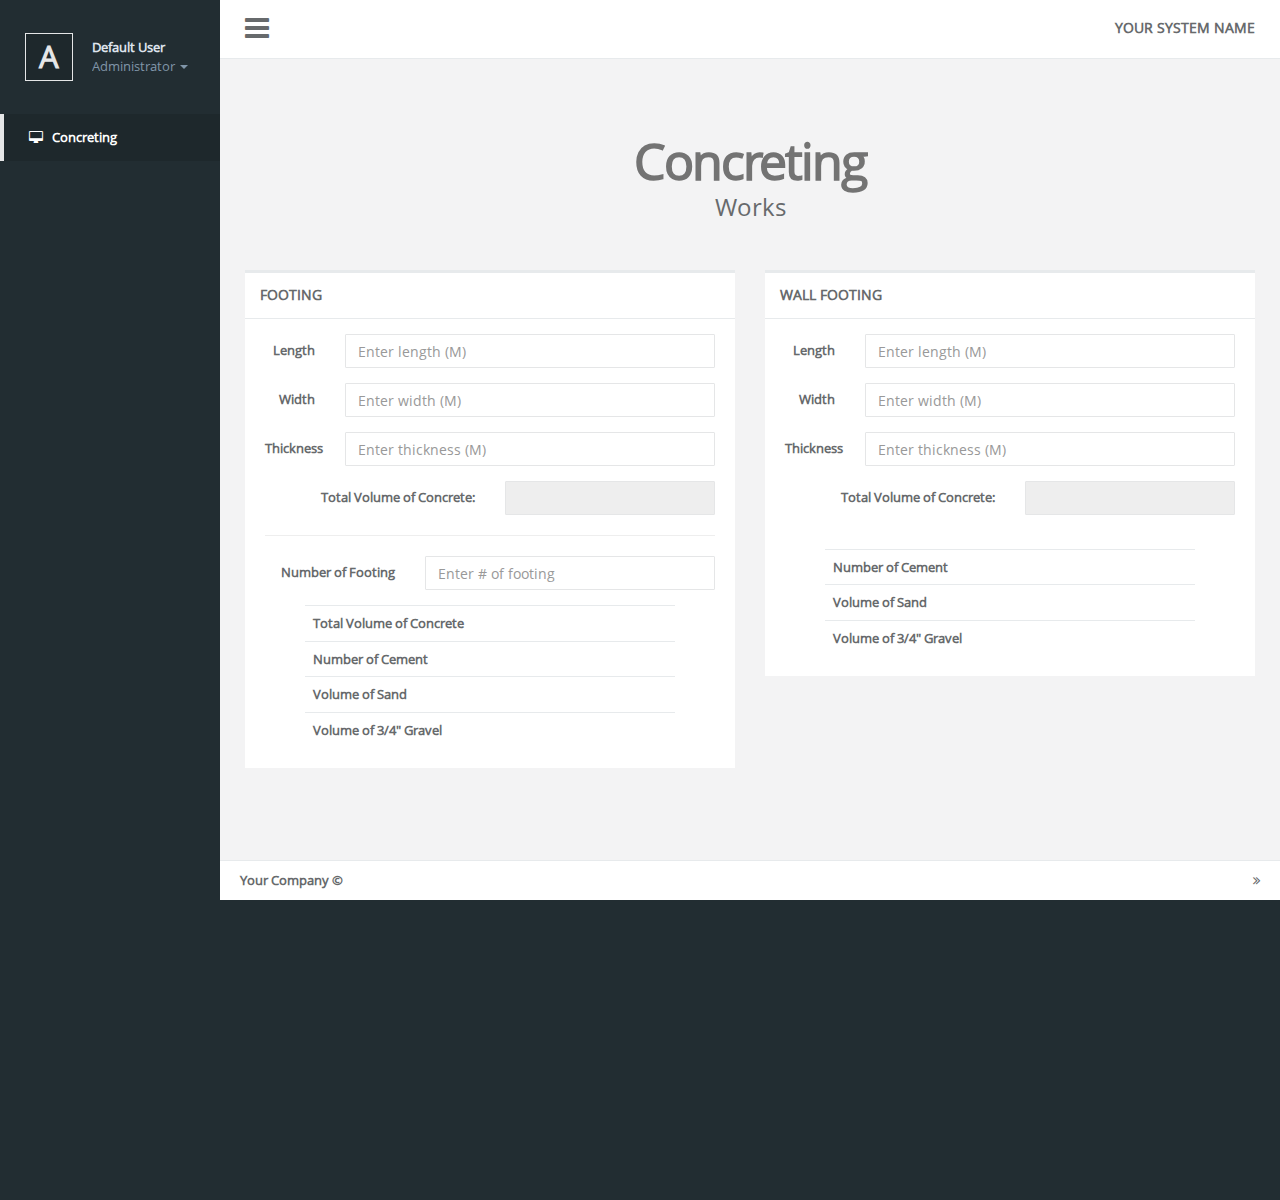
<file: index.html>
<!DOCTYPE html>
<html ng-app="angularseed">

<head>

    <meta charset="utf-8">
    <meta name="viewport" content="width=device-width, initial-scale=1.0">
    <meta http-equiv="X-UA-Compatible" content="IE=edge">

    <!-- Page title set in pageTitle directive -->
    <title page-title></title>

    <!-- Font awesome -->
    <link href="assets/font-awesome/css/font-awesome.css" rel="stylesheet">
	<link href="assets/font-awesome/css/font-awesome-animation.min.css" rel="stylesheet">

    <!-- Bootstrap and Fonts -->
    <link href="assets/css/bootstrap.min.css" rel="stylesheet">
	
	<!-- Datatables CSS -->
	<link href="assets/css/plugins/dataTables/datatables.min.css" rel="stylesheet">
	
	<!-- Toaster CSS -->
	<link href="assets/css/plugins/toastr/toastr.min.css" rel="stylesheet">
	
	<!-- Odometer CSS -->
	<link href="assets/css/plugins/odometer/odometer-theme-custom.css" rel="stylesheet">

    <!-- Main Inspinia CSS files -->
    <link href="assets/css/animate.css" rel="stylesheet">
    <link id="loadBefore" href="assets/css/style.css" rel="stylesheet">

</head>

<!-- Main controller -->
<body ng-controller="mainCtrl" class="{{$state.current.data.specialClass}}" landing-scrollspy id="page-top">

<!-- Main view  -->
<div ui-view></div>

<!-- Toaster Container Directive -->
<toaster-container toaster-options="{'position-class': 'toast-top-right'}"></toaster-container>

<!-- jQuery and Bootstrap -->
<script src="assets/js/jquery/jquery-2.1.1.min.js"></script>
<script src="assets/js/plugins/jquery-ui/jquery-ui.js"></script>
<script src="assets/js/bootstrap/bootstrap.min.js"></script>

<!-- MetsiMenu -->
<script src="assets/js/plugins/metisMenu/jquery.metisMenu.js"></script>

<!-- SlimScroll -->
<script src="assets/js/plugins/slimscroll/jquery.slimscroll.min.js"></script>

<!-- Peace JS -->
<script src="assets/js/plugins/pace/pace.min.js"></script>

<!-- Datatables JS -->
<script src="assets/js/plugins/dataTables/datatables.min.js"></script>

<!-- Custom and plugin javascript -->
<script src="assets/js/inspinia.js"></script>

<!-- Main Angular scripts-->
<script src="assets/js/angular/angular.min.js"></script>
<script src="assets/js/angular/angular-cookies.min.js"></script>
<script src="assets/js/angular/angular-animate.min.js"></script>
<script src="assets/js/plugins/oclazyload/dist/ocLazyLoad.min.js"></script>
<script src="assets/js/ui-router/angular-ui-router.min.js"></script>
<script src="assets/js/bootstrap/ui-bootstrap-tpls-1.1.2.min.js"></script>

<!-- Angular Datatables -->
<script src="assets/js/plugins/dataTables/angular-datatables.min.js"></script>
<script src="assets/js/plugins/dataTables/angular-datatables.buttons.min.js"></script>

<!-- Toaster JS -->
<script src="assets/js/plugins/toastr/toaster.min.js"></script>

<!-- Angular Odometer JS -->
<script src="assets/js/plugins/odometer/angular-odometer.js"></script>
<script src="assets/js/plugins/odometer/odometer.js"></script>

<!-- Bootbox JS -->
<script src="assets/js/plugins/bootbox/bootbox.min.js"></script>

<!-- Anglar App Script -->
<script src="app/app.js"></script>
<script src="app/config.js"></script>
<script src="app/directives/directives.js"></script>
<script src="app/services/services.js"></script>
<script src="app/controllers/mainCtrl.js"></script>
<script src="app/controllers/homeCtrl.js"></script>

</body>
</html>
</file>
<file: assets/css/plugins/odometer/odometer-theme-custom.css>
.odometer.odometer-auto-theme, .odometer.odometer-theme-default {
  display: -moz-inline-box;
  -moz-box-orient: vertical;
  display: inline-block;
  vertical-align: middle;
  *vertical-align: auto;
  position: relative;
}
.odometer.odometer-auto-theme, .odometer.odometer-theme-default {
  *display: inline;
}
.odometer.odometer-auto-theme .odometer-digit, .odometer.odometer-theme-default .odometer-digit {
  display: -moz-inline-box;
  -moz-box-orient: vertical;
  display: inline-block;
  vertical-align: middle;
  *vertical-align: auto;
  position: relative;
}
.odometer.odometer-auto-theme .odometer-digit, .odometer.odometer-theme-default .odometer-digit {
  *display: inline;
}
.odometer.odometer-auto-theme .odometer-digit .odometer-digit-spacer, .odometer.odometer-theme-default .odometer-digit .odometer-digit-spacer {
  display: -moz-inline-box;
  -moz-box-orient: vertical;
  display: inline-block;
  vertical-align: middle;
  *vertical-align: auto;
  visibility: hidden;
}
.odometer.odometer-auto-theme .odometer-digit .odometer-digit-spacer, .odometer.odometer-theme-default .odometer-digit .odometer-digit-spacer {
  *display: inline;
}
.odometer.odometer-auto-theme .odometer-digit .odometer-digit-inner, .odometer.odometer-theme-default .odometer-digit .odometer-digit-inner {
  text-align: left;
  display: block;
  position: absolute;
  top: 0;
  left: 0;
  right: 0;
  bottom: 0;
  overflow: hidden;
}
.odometer.odometer-auto-theme .odometer-digit .odometer-ribbon, .odometer.odometer-theme-default .odometer-digit .odometer-ribbon {
  display: block;
}
.odometer.odometer-auto-theme .odometer-digit .odometer-ribbon-inner, .odometer.odometer-theme-default .odometer-digit .odometer-ribbon-inner {
  display: block;
  -webkit-backface-visibility: hidden;
}
.odometer.odometer-auto-theme .odometer-digit .odometer-value, .odometer.odometer-theme-default .odometer-digit .odometer-value {
  display: block;
  -webkit-transform: translateZ(0);
}
.odometer.odometer-auto-theme .odometer-digit .odometer-value.odometer-last-value, .odometer.odometer-theme-default .odometer-digit .odometer-value.odometer-last-value {
  position: absolute;
}
.odometer.odometer-auto-theme.odometer-animating-up .odometer-ribbon-inner, .odometer.odometer-theme-default.odometer-animating-up .odometer-ribbon-inner {
  -webkit-transition: -webkit-transform 2s;
  -moz-transition: -moz-transform 2s;
  -ms-transition: -ms-transform 2s;
  -o-transition: -o-transform 2s;
  transition: transform 2s;
}
.odometer.odometer-auto-theme.odometer-animating-up.odometer-animating .odometer-ribbon-inner, .odometer.odometer-theme-default.odometer-animating-up.odometer-animating .odometer-ribbon-inner {
  -webkit-transform: translateY(-100%);
  -moz-transform: translateY(-100%);
  -ms-transform: translateY(-100%);
  -o-transform: translateY(-100%);
  transform: translateY(-100%);
}
.odometer.odometer-auto-theme.odometer-animating-down .odometer-ribbon-inner, .odometer.odometer-theme-default.odometer-animating-down .odometer-ribbon-inner {
  -webkit-transform: translateY(-100%);
  -moz-transform: translateY(-100%);
  -ms-transform: translateY(-100%);
  -o-transform: translateY(-100%);
  transform: translateY(-100%);
}
.odometer.odometer-auto-theme.odometer-animating-down.odometer-animating .odometer-ribbon-inner, .odometer.odometer-theme-default.odometer-animating-down.odometer-animating .odometer-ribbon-inner {
  -webkit-transition: -webkit-transform 2s;
  -moz-transition: -moz-transform 2s;
  -ms-transition: -ms-transform 2s;
  -o-transition: -o-transform 2s;
  transition: transform 2s;
  -webkit-transform: translateY(0);
  -moz-transform: translateY(0);
  -ms-transform: translateY(0);
  -o-transform: translateY(0);
  transform: translateY(0);
}

.odometer.odometer-auto-theme, .odometer.odometer-theme-default {
  line-height: 1.1em;
}
.odometer.odometer-auto-theme .odometer-value, .odometer.odometer-theme-default .odometer-value {
  text-align: center;
}
</file>
<file: assets/css/style.css>
/* open-sans-regular - latin */
@font-face {
  font-family: 'Open Sans';
  font-style: normal;
  font-weight: 400;
  src: url('../fonts/open-sans-v13-latin-regular.eot'); /* IE9 Compat Modes */
  src: local('Open Sans'), local('OpenSans'),
       url('../fonts/open-sans-v13-latin-regular.eot?#iefix') format('embedded-opentype'), /* IE6-IE8 */
       url('../fonts/open-sans-v13-latin-regular.woff2') format('woff2'), /* Super Modern Browsers */
       url('../fonts/open-sans-v13-latin-regular.woff') format('woff'), /* Modern Browsers */
       url('../fonts/open-sans-v13-latin-regular.ttf') format('truetype'), /* Safari, Android, iOS */
       url('../fonts/open-sans-v13-latin-regular.svg#OpenSans') format('svg'); /* Legacy iOS */
}
/* roboto-regular - latin */
@font-face {
  font-family: 'Roboto';
  font-style: normal;
  font-weight: 400;
  src: url('../fonts/roboto-v15-latin-regular.eot'); /* IE9 Compat Modes */
  src: local('Roboto'), local('Roboto-Regular'),
       url('../fonts/roboto-v15-latin-regular.eot?#iefix') format('embedded-opentype'), /* IE6-IE8 */
       url('../fonts/roboto-v15-latin-regular.woff2') format('woff2'), /* Super Modern Browsers */
       url('../fonts/roboto-v15-latin-regular.woff') format('woff'), /* Modern Browsers */
       url('../fonts/roboto-v15-latin-regular.ttf') format('truetype'), /* Safari, Android, iOS */
       url('../fonts/roboto-v15-latin-regular.svg#Roboto') format('svg'); /* Legacy iOS */
}
h1,
h2,
h3,
h4,
h5,
h6 {
  font-weight: 100;
}
h1 {
  font-size: 30px;
}
h2 {
  font-size: 24px;
}
h3 {
  font-size: 16px;
}
h4 {
  font-size: 14px;
}
h5 {
  font-size: 12px;
}
h6 {
  font-size: 10px;
}
h3,
h4,
h5 {
  margin-top: 5px;
  font-weight: 600;
}
.nav > li > a {
  color: #a7b1c2;
  font-weight: 600;
  padding: 14px 20px 14px 25px;
}
.nav.navbar-right > li > a {
  color: #999c9e;
}
.nav > li.active > a {
  color: #ffffff;
}
.navbar-default .nav > li > a:hover,
.navbar-default .nav > li > a:focus {
  background-color: #1e282c;
  color: white;
}
.nav .open > a,
.nav .open > a:hover,
.nav .open > a:focus {
  background: #fff;
}
.nav.navbar-top-links > li > a:hover,
.nav.navbar-top-links > li > a:focus {
  background-color: transparent;
}
.nav > li > a i {
  margin-right: 6px;
}
.navbar {
  border: 0;
}
.navbar-default {
  background-color: transparent;
  border-color: #2f4050;
}
.navbar-top-links li {
  display: inline-block;
}
.navbar-top-links li:last-child {
  margin-right: 40px;
}
.body-small .navbar-top-links li:last-child {
  margin-right: 0;
}
.navbar-top-links li a {
  padding: 20px 10px;
  min-height: 50px;
}
.dropdown-menu {
  border: medium none;
  border-radius: 3px;
  box-shadow: 0 0 3px rgba(86, 96, 117, 0.7);
  display: none;
  float: left;
  font-size: 12px;
  left: 0;
  list-style: none outside none;
  padding: 0;
  position: absolute;
  text-shadow: none;
  top: 100%;
  z-index: 1000;
}
.dropdown-menu > li > a {
  border-radius: 3px;
  color: inherit;
  line-height: 25px;
  margin: 4px;
  text-align: left;
  font-weight: normal;
}
.dropdown-menu > li > a.font-bold {
  font-weight: 600;
}
.navbar-top-links .dropdown-menu li {
  display: block;
}
.navbar-top-links .dropdown-menu li:last-child {
  margin-right: 0;
}
.navbar-top-links .dropdown-menu li a {
  padding: 3px 20px;
  min-height: 0;
}
.navbar-top-links .dropdown-menu li a div {
  white-space: normal;
}
.navbar-top-links .dropdown-messages,
.navbar-top-links .dropdown-tasks,
.navbar-top-links .dropdown-alerts {
  width: 310px;
  min-width: 0;
}
.navbar-top-links .dropdown-messages {
  margin-left: 5px;
}
.navbar-top-links .dropdown-tasks {
  margin-left: -59px;
}
.navbar-top-links .dropdown-alerts {
  margin-left: -123px;
}
.navbar-top-links .dropdown-user {
  right: 0;
  left: auto;
}
.dropdown-messages,
.dropdown-alerts {
  padding: 10px 10px 10px 10px;
}
.dropdown-messages li a,
.dropdown-alerts li a {
  font-size: 12px;
}
.dropdown-messages li em,
.dropdown-alerts li em {
  font-size: 10px;
}
.nav.navbar-top-links .dropdown-alerts a {
  font-size: 12px;
}
.nav-header {
  padding: 33px 25px;
  background: #222d32;
}
.pace-done .nav-header {
  transition: all 0.4s;
}
.nav > li.active {
  border-left: 4px solid #e5e6e7;
  background: #1e282c;
}
.nav.nav-second-level > li.active {
  border: none;
}
.nav.nav-second-level.collapse[style] {
  height: auto !important;
}
.nav-header a {
  color: #DFE4ED;
}
.nav-header .text-muted {
  color: #8095a8;
}
.minimalize-styl-2 {
  padding: 4px 12px;
  margin: 9px 5px 5px 12px;
  font-size: 14px;
  float: left;
}
.navbar-form-custom {
  float: left;
  height: 50px;
  padding: 0;
  width: 200px;
  display: inline-table;
}
.navbar-form-custom .form-group {
  margin-bottom: 0;
}
.nav.navbar-top-links a {
  font-size: 14px;
}
.navbar-form-custom .form-control {
  background: none repeat scroll 0 0 rgba(0, 0, 0, 0);
  border: medium none;
  font-size: 14px;
  height: 60px;
  margin: 0;
  z-index: 2000;
}
.count-info .label {
  line-height: 12px;
  padding: 2px 5px;
  position: absolute;
  right: 6px;
  top: 12px;
}
.arrow {
  float: right;
}
.fa.arrow:before {
  content: "\f104";
}
.active > a > .fa.arrow:before {
  content: "\f107";
}
.nav-second-level li,
.nav-third-level li {
  border-bottom: none !important;
}
.nav-second-level li a {
  padding: 7px 10px 7px 10px;
  padding-left: 52px;
}
.nav-third-level li a {
  padding-left: 62px;
}
.nav-second-level li:last-child {
  margin-bottom: 10px;
}
body:not(.fixed-sidebar):not(.canvas-menu).mini-navbar .nav li:hover > .nav-second-level,
.mini-navbar .nav li:focus > .nav-second-level {
  display: block;
  border-radius: 0 2px 2px 0;
  min-width: 140px;
  height: auto;
}
body.mini-navbar .navbar-default .nav > li > .nav-second-level li a {
  font-size: 12px;
  border-radius: 3px;
}
.fixed-nav .slimScrollDiv #side-menu {
  padding-bottom: 60px;
}
.mini-navbar .nav-second-level li a {
  padding: 10px 10px 10px 15px;
}
.mini-navbar .nav-second-level {
  position: absolute;
  left: 70px;
  top: 0;
  background-color: #222d32;
  padding: 10px 10px 10px 10px;
  font-size: 12px;
}
.canvas-menu.mini-navbar .nav-second-level {
  background: #1e282c;
}
.mini-navbar li.active .nav-second-level {
  left: 65px;
}
.navbar-default .special_link a {
  background: #337ab7;
  color: white;
}
.navbar-default .special_link a:hover {
  background: #17987e !important;
  color: white;
}
.navbar-default .special_link a span.label {
  background: #fff;
  color: #337ab7;
}
.navbar-default .landing_link a {
  background: #1cc09f;
  color: white;
}
.navbar-default .landing_link a:hover {
  background: #337ab7 !important;
  color: white;
}
.navbar-default .landing_link a span.label {
  background: #fff;
  color: #1cc09f;
}
.logo-element {
  text-align: center;
  font-size: 18px;
  font-weight: 600;
  color: white;
  display: none;
  padding: 18px 0;
}
.pace-done .navbar-static-side,
.pace-done .nav-header,
.pace-done li.active,
.pace-done #page-wrapper,
.pace-done .footer {
  -webkit-transition: all 0.4s;
  -moz-transition: all 0.4s;
  -o-transition: all 0.4s;
  transition: all 0.4s;
}
.navbar-fixed-top {
  background: #fff;
  transition-duration: 0.4s;
  border-bottom: 1px solid #e7eaec !important;
  z-index: 2030;
}
.navbar-fixed-top,
.navbar-static-top {
  background: #f3f3f4;
}
.fixed-nav #wrapper {
  margin-top: 0;
}
body.fixed-nav #wrapper .navbar-static-side,
body.fixed-nav #wrapper #page-wrapper {
  margin-top: 60px;
}
body.top-navigation.fixed-nav #wrapper #page-wrapper {
  margin-top: 0;
}
body.fixed-nav.fixed-nav-basic .navbar-fixed-top {
  left: 220px;
}
body.fixed-nav.fixed-nav-basic.mini-navbar .navbar-fixed-top {
  left: 70px;
}
body.fixed-nav.fixed-nav-basic.fixed-sidebar.mini-navbar .navbar-fixed-top {
  left: 0;
}
body.fixed-nav.fixed-nav-basic #wrapper .navbar-static-side {
  margin-top: 0;
}
body.fixed-nav.fixed-nav-basic.body-small .navbar-fixed-top {
  left: 0;
}
body.fixed-nav.fixed-nav-basic.fixed-sidebar.mini-navbar.body-small .navbar-fixed-top {
  left: 220px;
}
.fixed-nav .minimalize-styl-2 {
  margin: 14px 5px 5px 15px;
}
.body-small .navbar-fixed-top {
  margin-left: 0;
}
body.mini-navbar .navbar-static-side {
  width: 70px;
}
body.mini-navbar .profile-element,
body.mini-navbar .nav-label,
body.mini-navbar .navbar-default .nav li a span {
  display: none;
}
body.canvas-menu .profile-element {
  display: block;
}
body:not(.fixed-sidebar):not(.canvas-menu).mini-navbar .nav-second-level {
  display: none;
}
body.mini-navbar .navbar-default .nav > li > a {
  font-size: 16px;
}
body.mini-navbar .logo-element {
  display: block;
}
body.canvas-menu .logo-element {
  display: none;
}
body.mini-navbar .nav-header {
  padding: 0;
  background-color: #222d32;
}
body.canvas-menu .nav-header {
  padding: 33px 25px;
}
body.mini-navbar #page-wrapper {
  margin: 0 0 0 70px;
}
body.fixed-sidebar.mini-navbar .footer,
body.canvas-menu.mini-navbar .footer {
  margin: 0 0 0 0 !important;
}
body.canvas-menu.mini-navbar #page-wrapper,
body.canvas-menu.mini-navbar .footer {
  margin: 0 0 0 0;
}
body.fixed-sidebar .navbar-static-side,
body.canvas-menu .navbar-static-side {
  position: fixed;
  width: 220px;
  z-index: 2001;
  height: 100%;
}
body.fixed-sidebar.mini-navbar .navbar-static-side {
  width: 0;
}
body.fixed-sidebar.mini-navbar #page-wrapper {
  margin: 0 0 0 0;
}
body.body-small.fixed-sidebar.mini-navbar #page-wrapper {
  margin: 0 0 0 220px;
}
body.body-small.fixed-sidebar.mini-navbar .navbar-static-side {
  width: 220px;
}
.fixed-sidebar.mini-navbar .nav li:focus > .nav-second-level,
.canvas-menu.mini-navbar .nav li:focus > .nav-second-level {
  display: block;
  height: auto;
}
body.fixed-sidebar.mini-navbar .navbar-default .nav > li > .nav-second-level li a {
  font-size: 12px;
  border-radius: 3px;
}
body.canvas-menu.mini-navbar .navbar-default .nav > li > .nav-second-level li a {
  font-size: 13px;
  border-radius: 3px;
}
.fixed-sidebar.mini-navbar .nav-second-level li a,
.canvas-menu.mini-navbar .nav-second-level li a {
  padding: 10px 10px 10px 15px;
}
.fixed-sidebar.mini-navbar .nav-second-level,
.canvas-menu.mini-navbar .nav-second-level {
  position: relative;
  padding: 0;
  font-size: 13px;
}
.fixed-sidebar.mini-navbar li.active .nav-second-level,
.canvas-menu.mini-navbar li.active .nav-second-level {
  left: 0;
}
body.fixed-sidebar.mini-navbar .navbar-default .nav > li > a,
body.canvas-menu.mini-navbar .navbar-default .nav > li > a {
  font-size: 13px;
}
body.fixed-sidebar.mini-navbar .nav-label,
body.fixed-sidebar.mini-navbar .navbar-default .nav li a span,
body.canvas-menu.mini-navbar .nav-label,
body.canvas-menu.mini-navbar .navbar-default .nav li a span {
  display: inline;
}
body.canvas-menu.mini-navbar .navbar-default .nav li .profile-element a span {
  display: block;
}
.canvas-menu.mini-navbar .nav-second-level li a,
.fixed-sidebar.mini-navbar .nav-second-level li a {
  padding: 7px 10px 7px 52px;
}
.fixed-sidebar.mini-navbar .nav-second-level,
.canvas-menu.mini-navbar .nav-second-level {
  left: 0;
}
body.canvas-menu nav.navbar-static-side {
  z-index: 2001;
  background: #2f4050;
  height: 100%;
  position: fixed;
  display: none;
}
body.canvas-menu.mini-navbar nav.navbar-static-side {
  display: block;
  width: 220px;
}
.top-navigation #page-wrapper {
  margin-left: 0;
}
.top-navigation .navbar-nav .dropdown-menu > .active > a {
  background: white;
  color: #337ab7;
  font-weight: bold;
}
.white-bg .navbar-fixed-top,
.white-bg .navbar-static-top {
  background: #fff;
}
.top-navigation .navbar {
  margin-bottom: 0;
}
.top-navigation .nav > li > a {
  padding: 15px 20px;
  color: #676a6c;
}
.top-navigation .nav > li a:hover,
.top-navigation .nav > li a:focus {
  background: #fff;
  color: #337ab7;
}
.top-navigation .nav > li.active {
  background: #fff;
  border: none;
}
.top-navigation .nav > li.active > a {
  color: #337ab7;
}
.top-navigation .navbar-right {
  margin-right: 10px;
}
.top-navigation .navbar-nav .dropdown-menu {
  box-shadow: none;
  border: 1px solid #e7eaec;
}
.top-navigation .dropdown-menu > li > a {
  margin: 0;
  padding: 7px 20px;
}
.navbar .dropdown-menu {
  margin-top: 0;
}
.top-navigation .navbar-brand {
  background: #337ab7;
  color: #fff;
  padding: 15px 25px;
}
.top-navigation .navbar-top-links li:last-child {
  margin-right: 0;
}
.top-navigation.mini-navbar #page-wrapper,
.top-navigation.body-small.fixed-sidebar.mini-navbar #page-wrapper,
.mini-navbar .top-navigation #page-wrapper,
.body-small.fixed-sidebar.mini-navbar .top-navigation #page-wrapper,
.canvas-menu #page-wrapper {
  margin: 0;
}
.top-navigation.fixed-nav #wrapper,
.fixed-nav #wrapper.top-navigation {
  margin-top: 50px;
}
.top-navigation .footer.fixed {
  margin-left: 0 !important;
}
.top-navigation .wrapper.wrapper-content {
  padding: 40px;
}
.top-navigation.body-small .wrapper.wrapper-content,
.body-small .top-navigation .wrapper.wrapper-content {
  padding: 40px 0 40px 0;
}
.navbar-toggle {
  background-color: #337ab7;
  color: #fff;
  padding: 6px 12px;
  font-size: 14px;
}
.top-navigation .navbar-nav .open .dropdown-menu > li > a,
.top-navigation .navbar-nav .open .dropdown-menu .dropdown-header {
  padding: 10px 15px 10px 20px;
}
@media (max-width: 768px) {
  .top-navigation .navbar-header {
    display: block;
    float: none;
  }
}
.menu-visible-lg,
.menu-visible-md {
  display: none !important;
}
@media (min-width: 1200px) {
  .menu-visible-lg {
    display: block !important;
  }
}
@media (min-width: 992px) {
  .menu-visible-md {
    display: block !important;
  }
}
@media (max-width: 767px) {
  .menu-visible-md {
    display: block !important;
  }
  .menu-visible-lg {
    display: block !important;
  }
}
.btn {
  border-radius: 2px;
}
.float-e-margins .btn {
  /*margin-bottom: 5px;*/
}
.btn-w-m {
  min-width: 120px;
}
.btn-primary.btn-outline {
  color: #337ab7;
}
.btn-success.btn-outline {
  color: #1c84c6;
}
.btn-info.btn-outline {
  color: #23c6c8;
}
.btn-warning.btn-outline {
  color: #f8ac59;
}
.btn-danger.btn-outline {
  color: #ed5565;
}
.btn-primary.btn-outline:hover,
.btn-success.btn-outline:hover,
.btn-info.btn-outline:hover,
.btn-warning.btn-outline:hover,
.btn-danger.btn-outline:hover {
  color: #fff;
}
.btn-primary {
  background-color: #337ab7;
  border-color: #337ab7;
  color: #FFFFFF;
}
.btn-primary:hover,
.btn-primary:focus,
.btn-primary:active,
.btn-primary.active,
.open .dropdown-toggle.btn-primary,
.btn-primary:active:focus,
.btn-primary:active:hover,
.btn-primary.active:hover,
.btn-primary.active:focus {
  background-color: #18a689;
  border-color: #18a689;
  color: #FFFFFF;
}
.btn-primary:active,
.btn-primary.active,
.open .dropdown-toggle.btn-primary {
  background-image: none;
}
.btn-primary.disabled,
.btn-primary.disabled:hover,
.btn-primary.disabled:focus,
.btn-primary.disabled:active,
.btn-primary.disabled.active,
.btn-primary[disabled],
.btn-primary[disabled]:hover,
.btn-primary[disabled]:focus,
.btn-primary[disabled]:active,
.btn-primary.active[disabled],
fieldset[disabled] .btn-primary,
fieldset[disabled] .btn-primary:hover,
fieldset[disabled] .btn-primary:focus,
fieldset[disabled] .btn-primary:active,
fieldset[disabled] .btn-primary.active {
  background-color: #1dc5a3;
  border-color: #1dc5a3;
}
.btn-success {
  background-color: #1c84c6;
  border-color: #1c84c6;
  color: #FFFFFF;
}
.btn-success:hover,
.btn-success:focus,
.btn-success:active,
.btn-success.active,
.open .dropdown-toggle.btn-success,
.btn-success:active:focus,
.btn-success:active:hover,
.btn-success.active:hover,
.btn-success.active:focus {
  background-color: #1a7bb9;
  border-color: #1a7bb9;
  color: #FFFFFF;
}
.btn-success:active,
.btn-success.active,
.open .dropdown-toggle.btn-success {
  background-image: none;
}
.btn-success.disabled,
.btn-success.disabled:hover,
.btn-success.disabled:focus,
.btn-success.disabled:active,
.btn-success.disabled.active,
.btn-success[disabled],
.btn-success[disabled]:hover,
.btn-success[disabled]:focus,
.btn-success[disabled]:active,
.btn-success.active[disabled],
fieldset[disabled] .btn-success,
fieldset[disabled] .btn-success:hover,
fieldset[disabled] .btn-success:focus,
fieldset[disabled] .btn-success:active,
fieldset[disabled] .btn-success.active {
  background-color: #1f90d8;
  border-color: #1f90d8;
}
.btn-info {
  background-color: #23c6c8;
  border-color: #23c6c8;
  color: #FFFFFF;
}
.btn-info:hover,
.btn-info:focus,
.btn-info:active,
.btn-info.active,
.open .dropdown-toggle.btn-info,
.btn-info:active:focus,
.btn-info:active:hover,
.btn-info.active:hover,
.btn-info.active:focus {
  background-color: #21b9bb;
  border-color: #21b9bb;
  color: #FFFFFF;
}
.btn-info:active,
.btn-info.active,
.open .dropdown-toggle.btn-info {
  background-image: none;
}
.btn-info.disabled,
.btn-info.disabled:hover,
.btn-info.disabled:focus,
.btn-info.disabled:active,
.btn-info.disabled.active,
.btn-info[disabled],
.btn-info[disabled]:hover,
.btn-info[disabled]:focus,
.btn-info[disabled]:active,
.btn-info.active[disabled],
fieldset[disabled] .btn-info,
fieldset[disabled] .btn-info:hover,
fieldset[disabled] .btn-info:focus,
fieldset[disabled] .btn-info:active,
fieldset[disabled] .btn-info.active {
  background-color: #26d7d9;
  border-color: #26d7d9;
}
.btn-default {
  color: inherit;
  background: white;
  border: 1px solid #e7eaec;
}
.btn-default:hover,
.btn-default:focus,
.btn-default:active,
.btn-default.active,
.open .dropdown-toggle.btn-default,
.btn-default:active:focus,
.btn-default:active:hover,
.btn-default.active:hover,
.btn-default.active:focus {
  color: inherit;
  border: 1px solid #d2d2d2;
}
.btn-default:active,
.btn-default.active,
.open .dropdown-toggle.btn-default {
  box-shadow: 0 2px 5px rgba(0, 0, 0, 0.15) inset;
}
.btn-default.disabled,
.btn-default.disabled:hover,
.btn-default.disabled:focus,
.btn-default.disabled:active,
.btn-default.disabled.active,
.btn-default[disabled],
.btn-default[disabled]:hover,
.btn-default[disabled]:focus,
.btn-default[disabled]:active,
.btn-default.active[disabled],
fieldset[disabled] .btn-default,
fieldset[disabled] .btn-default:hover,
fieldset[disabled] .btn-default:focus,
fieldset[disabled] .btn-default:active,
fieldset[disabled] .btn-default.active {
  color: #cacaca;
}
.btn-warning {
  background-color: #f8ac59;
  border-color: #f8ac59;
  color: #FFFFFF;
}
.btn-warning:hover,
.btn-warning:focus,
.btn-warning:active,
.btn-warning.active,
.open .dropdown-toggle.btn-warning,
.btn-warning:active:focus,
.btn-warning:active:hover,
.btn-warning.active:hover,
.btn-warning.active:focus {
  background-color: #f7a54a;
  border-color: #f7a54a;
  color: #FFFFFF;
}
.btn-warning:active,
.btn-warning.active,
.open .dropdown-toggle.btn-warning {
  background-image: none;
}
.btn-warning.disabled,
.btn-warning.disabled:hover,
.btn-warning.disabled:focus,
.btn-warning.disabled:active,
.btn-warning.disabled.active,
.btn-warning[disabled],
.btn-warning[disabled]:hover,
.btn-warning[disabled]:focus,
.btn-warning[disabled]:active,
.btn-warning.active[disabled],
fieldset[disabled] .btn-warning,
fieldset[disabled] .btn-warning:hover,
fieldset[disabled] .btn-warning:focus,
fieldset[disabled] .btn-warning:active,
fieldset[disabled] .btn-warning.active {
  background-color: #f9b66d;
  border-color: #f9b66d;
}
.btn-danger {
  background-color: #ed5565;
  border-color: #ed5565;
  color: #FFFFFF;
}
.btn-danger:hover,
.btn-danger:focus,
.btn-danger:active,
.btn-danger.active,
.open .dropdown-toggle.btn-danger,
.btn-danger:active:focus,
.btn-danger:active:hover,
.btn-danger.active:hover,
.btn-danger.active:focus {
  background-color: #ec4758;
  border-color: #ec4758;
  color: #FFFFFF;
}
.btn-danger:active,
.btn-danger.active,
.open .dropdown-toggle.btn-danger {
  background-image: none;
}
.btn-danger.disabled,
.btn-danger.disabled:hover,
.btn-danger.disabled:focus,
.btn-danger.disabled:active,
.btn-danger.disabled.active,
.btn-danger[disabled],
.btn-danger[disabled]:hover,
.btn-danger[disabled]:focus,
.btn-danger[disabled]:active,
.btn-danger.active[disabled],
fieldset[disabled] .btn-danger,
fieldset[disabled] .btn-danger:hover,
fieldset[disabled] .btn-danger:focus,
fieldset[disabled] .btn-danger:active,
fieldset[disabled] .btn-danger.active {
  background-color: #ef6776;
  border-color: #ef6776;
}
.btn-link {
  color: inherit;
}
.btn-link:hover,
.btn-link:focus,
.btn-link:active,
.btn-link.active,
.open .dropdown-toggle.btn-link {
  color: #337ab7;
  text-decoration: none;
}
.btn-link:active,
.btn-link.active,
.open .dropdown-toggle.btn-link {
  background-image: none;
}
.btn-link.disabled,
.btn-link.disabled:hover,
.btn-link.disabled:focus,
.btn-link.disabled:active,
.btn-link.disabled.active,
.btn-link[disabled],
.btn-link[disabled]:hover,
.btn-link[disabled]:focus,
.btn-link[disabled]:active,
.btn-link.active[disabled],
fieldset[disabled] .btn-link,
fieldset[disabled] .btn-link:hover,
fieldset[disabled] .btn-link:focus,
fieldset[disabled] .btn-link:active,
fieldset[disabled] .btn-link.active {
  color: #cacaca;
}
.btn-white {
  color: inherit;
  background: white;
  border: 1px solid #e7eaec;
}
.btn-white:hover,
.btn-white:focus,
.btn-white:active,
.btn-white.active,
.open .dropdown-toggle.btn-white,
.btn-white:active:focus,
.btn-white:active:hover,
.btn-white.active:hover,
.btn-white.active:focus {
  color: inherit;
  border: 1px solid #d2d2d2;
}
.btn-white:active,
.btn-white.active {
  box-shadow: 0 2px 5px rgba(0, 0, 0, 0.15) inset;
}
.btn-white:active,
.btn-white.active,
.open .dropdown-toggle.btn-white {
  background-image: none;
}
.btn-white.disabled,
.btn-white.disabled:hover,
.btn-white.disabled:focus,
.btn-white.disabled:active,
.btn-white.disabled.active,
.btn-white[disabled],
.btn-white[disabled]:hover,
.btn-white[disabled]:focus,
.btn-white[disabled]:active,
.btn-white.active[disabled],
fieldset[disabled] .btn-white,
fieldset[disabled] .btn-white:hover,
fieldset[disabled] .btn-white:focus,
fieldset[disabled] .btn-white:active,
fieldset[disabled] .btn-white.active {
  color: #cacaca;
}
.form-control,
.form-control:focus,
.has-error .form-control:focus,
.has-success .form-control:focus,
.has-warning .form-control:focus,
.navbar-collapse,
.navbar-form,
.navbar-form-custom .form-control:focus,
.navbar-form-custom .form-control:hover,
.open .btn.dropdown-toggle,
.panel,
.popover,
.progress,
.progress-bar {
  box-shadow: none;
}
.btn-outline {
  color: inherit;
  background-color: transparent;
  transition: all .5s;
}
.btn-rounded {
  border-radius: 50px;
}
.btn-large-dim {
  width: 90px;
  height: 90px;
  font-size: 42px;
}
button.dim {
  display: inline-block;
  text-decoration: none;
  text-transform: uppercase;
  text-align: center;
  padding-top: 6px;
  margin-right: 10px;
  position: relative;
  cursor: pointer;
  border-radius: 5px;
  font-weight: 600;
  margin-bottom: 20px !important;
}
button.dim:active {
  top: 3px;
}
button.btn-primary.dim {
  box-shadow: inset 0 0 0 #16987e, 0 5px 0 0 #16987e, 0 10px 5px #999999;
}
button.btn-primary.dim:active {
  box-shadow: inset 0 0 0 #16987e, 0 2px 0 0 #16987e, 0 5px 3px #999999;
}
button.btn-default.dim {
  box-shadow: inset 0 0 0 #b3b3b3, 0 5px 0 0 #b3b3b3, 0 10px 5px #999999;
}
button.btn-default.dim:active {
  box-shadow: inset 0 0 0 #b3b3b3, 0 2px 0 0 #b3b3b3, 0 5px 3px #999999;
}
button.btn-warning.dim {
  box-shadow: inset 0 0 0 #f79d3c, 0 5px 0 0 #f79d3c, 0 10px 5px #999999;
}
button.btn-warning.dim:active {
  box-shadow: inset 0 0 0 #f79d3c, 0 2px 0 0 #f79d3c, 0 5px 3px #999999;
}
button.btn-info.dim {
  box-shadow: inset 0 0 0 #1eacae, 0 5px 0 0 #1eacae, 0 10px 5px #999999;
}
button.btn-info.dim:active {
  box-shadow: inset 0 0 0 #1eacae, 0 2px 0 0 #1eacae, 0 5px 3px #999999;
}
button.btn-success.dim {
  box-shadow: inset 0 0 0 #1872ab, 0 5px 0 0 #1872ab, 0 10px 5px #999999;
}
button.btn-success.dim:active {
  box-shadow: inset 0 0 0 #1872ab, 0 2px 0 0 #1872ab, 0 5px 3px #999999;
}
button.btn-danger.dim {
  box-shadow: inset 0 0 0 #ea394c, 0 5px 0 0 #ea394c, 0 10px 5px #999999;
}
button.btn-danger.dim:active {
  box-shadow: inset 0 0 0 #ea394c, 0 2px 0 0 #ea394c, 0 5px 3px #999999;
}
button.dim:before {
  font-size: 50px;
  line-height: 1em;
  font-weight: normal;
  color: #fff;
  display: block;
  padding-top: 10px;
}
button.dim:active:before {
  top: 7px;
  font-size: 50px;
}
.btn:focus {
  outline: none !important;
}
.label {
  background-color: #d1dade;
  color: #5e5e5e;
  font-family: 'Open Sans';
  font-size: 10px;
  font-weight: 600;
  padding: 3px 8px;
  text-shadow: none;
}
.badge {
  background-color: #d1dade;
  color: #5e5e5e;
  font-family: 'Open Sans';
  font-size: 11px;
  font-weight: 600;
  padding-bottom: 4px;
  padding-left: 6px;
  padding-right: 6px;
  text-shadow: none;
}
.label-primary,
.badge-primary {
  background-color: #337ab7;
  color: #FFFFFF;
}
.label-success,
.badge-success {
  background-color: #1c84c6;
  color: #FFFFFF;
}
.label-warning,
.badge-warning {
  background-color: #f8ac59;
  color: #FFFFFF;
}
.label-warning-light,
.badge-warning-light {
  background-color: #f8ac59;
  color: #ffffff;
}
.label-danger,
.badge-danger {
  background-color: #ed5565;
  color: #FFFFFF;
}
.label-info,
.badge-info {
  background-color: #23c6c8;
  color: #FFFFFF;
}
.label-inverse,
.badge-inverse {
  background-color: #262626;
  color: #FFFFFF;
}
.label-white,
.badge-white {
  background-color: #FFFFFF;
  color: #5E5E5E;
}
.label-white,
.badge-disable {
  background-color: #2A2E36;
  color: #8B91A0;
}
.label-default,
.badge-default {
  background-color: #676a6c;
  color: #FFFFFF;
}
/* TOOGLE SWICH */
.onoffswitch {
  position: relative;
  width: 64px;
  -webkit-user-select: none;
  -moz-user-select: none;
  -ms-user-select: none;
}
.onoffswitch-checkbox {
  display: none;
}
.onoffswitch-label {
  display: block;
  overflow: hidden;
  cursor: pointer;
  border: 2px solid #337ab7;
  border-radius: 2px;
}
.onoffswitch-inner {
  width: 200%;
  margin-left: -100%;
  -moz-transition: margin 0.3s ease-in 0s;
  -webkit-transition: margin 0.3s ease-in 0s;
  -o-transition: margin 0.3s ease-in 0s;
  transition: margin 0.3s ease-in 0s;
}
.onoffswitch-inner:before,
.onoffswitch-inner:after {
  float: left;
  width: 50%;
  height: 20px;
  padding: 0;
  line-height: 20px;
  font-size: 12px;
  color: white;
  font-family: Trebuchet, Arial, sans-serif;
  font-weight: bold;
  -moz-box-sizing: border-box;
  -webkit-box-sizing: border-box;
  box-sizing: border-box;
}
.onoffswitch-inner:before {
  content: "ACTIVE";
  padding-left: 10px;
  background-color: #337ab7;
  color: #FFFFFF;
}
.onoffswitch-inner:after {
  content: "INACTIVE";
  padding-right: 10px;
  background-color: #FFFFFF;
  color: #999999;
  text-align: right;
}
.onoffswitch-switch {
  width: 20px;
  margin: 0;
  background: #FFFFFF;
  border: 2px solid #337ab7;
  border-radius: 2px;
  position: absolute;
  top: 0;
  bottom: 0;
  right: 44px;
  -moz-transition: all 0.3s ease-in 0s;
  -webkit-transition: all 0.3s ease-in 0s;
  -o-transition: all 0.3s ease-in 0s;
  transition: all 0.3s ease-in 0s;
}
.onoffswitch-checkbox:checked + .onoffswitch-label .onoffswitch-inner {
  margin-left: 0;
}
.onoffswitch-checkbox:checked + .onoffswitch-label .onoffswitch-switch {
  right: 0;
}
/* CHOSEN PLUGIN */
.chosen-container-single .chosen-single {
  background: #ffffff;
  box-shadow: none;
  -moz-box-sizing: border-box;
  background-color: #FFFFFF;
  border: 1px solid #CBD5DD;
  border-radius: 2px;
  cursor: text;
  height: auto !important;
  margin: 0;
  min-height: 30px;
  overflow: hidden;
  padding: 4px 12px;
  position: relative;
  width: 100%;
}
.chosen-container-multi .chosen-choices li.search-choice {
  background: #f1f1f1;
  border: 1px solid #ededed;
  border-radius: 2px;
  box-shadow: none;
  color: #333333;
  cursor: default;
  line-height: 13px;
  margin: 3px 0 3px 5px;
  padding: 3px 20px 3px 5px;
  position: relative;
}
/* PAGINATIN */
.pagination > .active > a,
.pagination > .active > span,
.pagination > .active > a:hover,
.pagination > .active > span:hover,
.pagination > .active > a:focus,
.pagination > .active > span:focus {
  background-color: #f4f4f4;
  border-color: #DDDDDD;
  color: inherit;
  cursor: default;
  z-index: 2;
}
.pagination > li > a,
.pagination > li > span {
  background-color: #FFFFFF;
  border: 1px solid #DDDDDD;
  color: inherit;
  float: left;
  line-height: 1.42857;
  margin-left: -1px;
  padding: 4px 10px;
  position: relative;
  text-decoration: none;
}
/* TOOLTIPS */
.tooltip-inner {
  background-color: #2F4050;
}
.tooltip.top .tooltip-arrow {
  border-top-color: #2F4050;
}
.tooltip.right .tooltip-arrow {
  border-right-color: #2F4050;
}
.tooltip.bottom .tooltip-arrow {
  border-bottom-color: #2F4050;
}
.tooltip.left .tooltip-arrow {
  border-left-color: #2F4050;
}
/* EASY PIE CHART*/
.easypiechart {
  position: relative;
  text-align: center;
}
.easypiechart .h2 {
  margin-left: 10px;
  margin-top: 10px;
  display: inline-block;
}
.easypiechart canvas {
  top: 0;
  left: 0;
}
.easypiechart .easypie-text {
  line-height: 1;
  position: absolute;
  top: 33px;
  width: 100%;
  z-index: 1;
}
.easypiechart img {
  margin-top: -4px;
}
.jqstooltip {
  -webkit-box-sizing: content-box;
  -moz-box-sizing: content-box;
  box-sizing: content-box;
}
/* FULLCALENDAR */
.fc-state-default {
  background-color: #ffffff;
  background-image: none;
  background-repeat: repeat-x;
  box-shadow: none;
  color: #333333;
  text-shadow: none;
}
.fc-state-default {
  border: 1px solid;
}
.fc-button {
  color: inherit;
  border: 1px solid #e7eaec;
  cursor: pointer;
  display: inline-block;
  height: 1.9em;
  line-height: 1.9em;
  overflow: hidden;
  padding: 0 0.6em;
  position: relative;
  white-space: nowrap;
}
.fc-state-active {
  background-color: #337ab7;
  border-color: #337ab7;
  color: #ffffff;
}
.fc-header-title h2 {
  font-size: 16px;
  font-weight: 600;
  color: inherit;
}
.fc-content .fc-widget-header,
.fc-content .fc-widget-content {
  border-color: #e7eaec;
  font-weight: normal;
}
.fc-border-separate tbody {
  background-color: #F8F8F8;
}
.fc-state-highlight {
  background: none repeat scroll 0 0 #FCF8E3;
}
.external-event {
  padding: 5px 10px;
  border-radius: 2px;
  cursor: pointer;
  margin-bottom: 5px;
}
.fc-ltr .fc-event-hori.fc-event-end,
.fc-rtl .fc-event-hori.fc-event-start {
  border-radius: 2px;
}
.fc-event,
.fc-agenda .fc-event-time,
.fc-event a {
  padding: 4px 6px;
  background-color: #337ab7;
  /* background color */
  border-color: #337ab7;
  /* border color */
}
.fc-event-time,
.fc-event-title {
  color: #717171;
  padding: 0 1px;
}
.ui-calendar .fc-event-time,
.ui-calendar .fc-event-title {
  color: #fff;
}
/* Chat */
.chat-activity-list .chat-element {
  border-bottom: 1px solid #e7eaec;
}
.chat-element:first-child {
  margin-top: 0;
}
.chat-element {
  padding-bottom: 15px;
}
.chat-element,
.chat-element .media {
  margin-top: 15px;
}
.chat-element,
.media-body {
  overflow: hidden;
}
.media-body {
  display: block;
  width: auto;
}
.chat-element > .pull-left {
  margin-right: 10px;
}
.chat-element img.img-circle,
.dropdown-messages-box img.img-circle {
  width: 38px;
  height: 38px;
}
.chat-element .well {
  border: 1px solid #e7eaec;
  box-shadow: none;
  margin-top: 10px;
  margin-bottom: 5px;
  padding: 10px 20px;
  font-size: 11px;
  line-height: 16px;
}
.chat-element .actions {
  margin-top: 10px;
}
.chat-element .photos {
  margin: 10px 0;
}
.right.chat-element > .pull-right {
  margin-left: 10px;
}
.chat-photo {
  max-height: 180px;
  border-radius: 4px;
  overflow: hidden;
  margin-right: 10px;
  margin-bottom: 10px;
}
.chat {
  margin: 0;
  padding: 0;
  list-style: none;
}
.chat li {
  margin-bottom: 10px;
  padding-bottom: 5px;
  border-bottom: 1px dotted #B3A9A9;
}
.chat li.left .chat-body {
  margin-left: 60px;
}
.chat li.right .chat-body {
  margin-right: 60px;
}
.chat li .chat-body p {
  margin: 0;
  color: #777777;
}
.panel .slidedown .glyphicon,
.chat .glyphicon {
  margin-right: 5px;
}
.chat-panel .panel-body {
  height: 350px;
  overflow-y: scroll;
}
/* LIST GROUP */
a.list-group-item.active,
a.list-group-item.active:hover,
a.list-group-item.active:focus {
  background-color: #337ab7;
  border-color: #337ab7;
  color: #FFFFFF;
  z-index: 2;
}
.list-group-item-heading {
  margin-top: 10px;
}
.list-group-item-text {
  margin: 0 0 10px;
  color: inherit;
  font-size: 12px;
  line-height: inherit;
}
.no-padding .list-group-item {
  border-left: none;
  border-right: none;
  border-bottom: none;
}
.no-padding .list-group-item:first-child {
  border-left: none;
  border-right: none;
  border-bottom: none;
  border-top: none;
}
.no-padding .list-group {
  margin-bottom: 0;
}
.list-group-item {
  background-color: inherit;
  border: 1px solid #e7eaec;
  display: block;
  margin-bottom: -1px;
  padding: 10px 15px;
  position: relative;
}
.elements-list .list-group-item {
  border-left: none;
  border-right: none;
  padding: 15px 25px;
}
.elements-list .list-group-item:first-child {
  border-left: none;
  border-right: none;
  border-top: none !important;
}
.elements-list .list-group {
  margin-bottom: 0;
}
.elements-list a {
  color: inherit;
}
.elements-list .list-group-item.active,
.elements-list .list-group-item:hover {
  background: #f3f3f4;
  color: inherit;
  border-color: #e7eaec;
  /*border-bottom: 1px solid #e7eaec;*/
  /*border-top: 1px solid #e7eaec;*/
  border-radius: 0;
}
.elements-list li.active {
  transition: none;
}
.element-detail-box {
  padding: 25px;
}
/* FLOT CHART  */
.flot-chart {
  display: block;
  height: 200px;
}
.widget .flot-chart.dashboard-chart {
  display: block;
  height: 120px;
  margin-top: 40px;
}
.flot-chart.dashboard-chart {
  display: block;
  height: 180px;
  margin-top: 40px;
}
.flot-chart-content {
  width: 100%;
  height: 100%;
}
.flot-chart-pie-content {
  width: 200px;
  height: 200px;
  margin: auto;
}
.jqstooltip {
  position: absolute;
  display: block;
  left: 0;
  top: 0;
  visibility: hidden;
  background: #2b303a;
  background-color: rgba(43, 48, 58, 0.8);
  color: white;
  text-align: left;
  white-space: nowrap;
  z-index: 10000;
  padding: 5px 5px 5px 5px;
  min-height: 22px;
  border-radius: 3px;
}
.jqsfield {
  color: white;
  text-align: left;
}
.fh-150 {
  height: 150px;
}
.fh-200 {
  height: 200px;
}
.h-150 {
  min-height: 150px;
}
.h-200 {
  min-height: 200px;
}
.legendLabel {
  padding-left: 5px;
}
.stat-list li:first-child {
  margin-top: 0;
}
.stat-list {
  list-style: none;
  padding: 0;
  margin: 0;
}
.stat-percent {
  float: right;
}
.stat-list li {
  margin-top: 15px;
  position: relative;
}
/* DATATABLES */
table.dataTable thead .sorting,
table.dataTable thead .sorting_asc:after,
table.dataTable thead .sorting_desc,
table.dataTable thead .sorting_asc_disabled,
table.dataTable thead .sorting_desc_disabled {
  background: transparent;
}
.dataTables_wrapper {
  padding-bottom: 30px;
}
.dataTables_length {
  float: left;
}
.dataTables_filter label {
  margin-right: 5px;
}
.html5buttons {
  float: right;
}
.html5buttons a {
  border: 1px solid #e7eaec;
  background: #fff;
  color: #676a6c;
  box-shadow: none;
  padding: 6px 8px;
  font-size: 12px;
}
.html5buttons a:hover,
.html5buttons a:focus:active {
  background-color: #eee;
  color: inherit;
  border-color: #d2d2d2;
}
div.dt-button-info {
  z-index: 100;
}
@media (max-width: 768px) {
  .html5buttons {
    float: none;
    margin-top: 10px;
  }
  .dataTables_length {
    float: none;
  }
}
/* CIRCLE */
.img-circle {
  border-radius: 50%;
}
.btn-circle {
  width: 30px;
  height: 30px;
  padding: 6px 0;
  border-radius: 15px;
  text-align: center;
  font-size: 12px;
  line-height: 1.428571429;
}
.btn-circle.btn-lg {
  width: 50px;
  height: 50px;
  padding: 10px 16px;
  border-radius: 25px;
  font-size: 18px;
  line-height: 1.33;
}
.btn-circle.btn-xl {
  width: 70px;
  height: 70px;
  padding: 10px 16px;
  border-radius: 35px;
  font-size: 24px;
  line-height: 1.33;
}
.show-grid [class^="col-"] {
  padding-top: 10px;
  padding-bottom: 10px;
  border: 1px solid #ddd;
  background-color: #eee !important;
}
.show-grid {
  margin: 15px 0;
}
/* ANIMATION */
.css-animation-box h1 {
  font-size: 44px;
}
.animation-efect-links a {
  padding: 4px 6px;
  font-size: 12px;
}
#animation_box {
  background-color: #f9f8f8;
  border-radius: 16px;
  width: 80%;
  margin: 0 auto;
  padding-top: 80px;
}
.animation-text-box {
  position: absolute;
  margin-top: 40px;
  left: 50%;
  margin-left: -100px;
  width: 200px;
}
.animation-text-info {
  position: absolute;
  margin-top: -60px;
  left: 50%;
  margin-left: -100px;
  width: 200px;
  font-size: 10px;
}
.animation-text-box h2 {
  font-size: 54px;
  font-weight: 600;
  margin-bottom: 5px;
}
.animation-text-box p {
  font-size: 12px;
  text-transform: uppercase;
}
/* PEACE */
.pace {
  -webkit-pointer-events: none;
  pointer-events: none;
  -webkit-user-select: none;
  -moz-user-select: none;
  user-select: none;
}
.pace-inactive {
  display: none;
}
.pace .pace-progress {
  background: #337ab7;
  position: fixed;
  z-index: 2040;
  top: 0;
  right: 100%;
  width: 100%;
  height: 2px;
}
.pace-inactive {
  display: none;
}
/* WIDGETS */
.widget {
  border-radius: 5px;
  padding: 15px 20px;
  margin-bottom: 10px;
  margin-top: 10px;
}
.widget.style1 h2 {
  font-size: 30px;
}
.widget h2,
.widget h3 {
  margin-top: 5px;
  margin-bottom: 0;
}
.widget-text-box {
  padding: 20px;
  border: 1px solid #e7eaec;
  background: #ffffff;
}
.widget-head-color-box {
  border-radius: 5px 5px 0 0;
  margin-top: 10px;
}
.widget .flot-chart {
  height: 100px;
}
.vertical-align div {
  display: inline-block;
  vertical-align: middle;
}
.vertical-align h2,
.vertical-align h3 {
  margin: 0;
}
.todo-list {
  list-style: none outside none;
  margin: 0;
  padding: 0;
  font-size: 14px;
}
.todo-list.small-list {
  font-size: 12px;
}
.todo-list.small-list > li {
  background: #f3f3f4;
  border-left: none;
  border-right: none;
  border-radius: 4px;
  color: inherit;
  margin-bottom: 2px;
  padding: 6px 6px 6px 12px;
}
.todo-list.small-list .btn-xs,
.todo-list.small-list .btn-group-xs > .btn {
  border-radius: 5px;
  font-size: 10px;
  line-height: 1.5;
  padding: 1px 2px 1px 5px;
}
.todo-list > li {
  background: #f3f3f4;
  border-left: 6px solid #e7eaec;
  border-right: 6px solid #e7eaec;
  border-radius: 4px;
  color: inherit;
  margin-bottom: 2px;
  padding: 10px;
}
.todo-list .handle {
  cursor: move;
  display: inline-block;
  font-size: 16px;
  margin: 0 5px;
}
.todo-list > li .label {
  font-size: 9px;
  margin-left: 10px;
}
.check-link {
  font-size: 16px;
}
.todo-completed {
  text-decoration: line-through;
}
.geo-statistic h1 {
  font-size: 36px;
  margin-bottom: 0;
}
.glyphicon.fa {
  font-family: "FontAwesome";
}
/* INPUTS */
.inline {
  display: inline-block !important;
}
.input-s-sm {
  width: 120px;
}
.input-s {
  width: 200px;
}
.input-s-lg {
  width: 250px;
}
.i-checks {
  padding-left: 0;
}
.form-control,
.single-line {
  background-color: #FFFFFF;
  background-image: none;
  border: 1px solid #e5e6e7;
  border-radius: 1px;
  color: inherit;
  display: block;
  padding: 6px 12px;
  transition: border-color 0.15s ease-in-out 0s, box-shadow 0.15s ease-in-out 0s;
  width: 100%;
  font-size: 14px;
}
.form-control:focus,
.single-line:focus {
  border-color: #337ab7 !important;
}
.has-success .form-control {
  border-color: #337ab7;
}
.has-warning .form-control {
  border-color: #f8ac59;
}
.has-error .form-control {
  border-color: #ed5565;
}
.has-success .control-label {
  color: #337ab7;
}
.has-warning .control-label {
  color: #f8ac59;
}
.has-error .control-label {
  color: #ed5565;
}
.input-group-addon {
  background-color: #fff;
  border: 1px solid #E5E6E7;
  border-radius: 1px;
  color: inherit;
  font-size: 14px;
  font-weight: 400;
  line-height: 1;
  padding: 6px 12px;
  text-align: center;
}
.spinner-buttons.input-group-btn .btn-xs {
  line-height: 1.13;
}
.spinner-buttons.input-group-btn {
  width: 20%;
}
.noUi-connect {
  background: none repeat scroll 0 0 #337ab7;
  box-shadow: none;
}
.slider_red .noUi-connect {
  background: none repeat scroll 0 0 #ed5565;
  box-shadow: none;
}
/* UI Sortable */
.ui-sortable .ibox-title {
  cursor: move;
}
.ui-sortable-placeholder {
  border: 1px dashed #cecece !important;
  visibility: visible !important;
  background: #e7eaec;
}
.ibox.ui-sortable-placeholder {
  margin: 0 0 23px !important;
}
/* SWITCHES */
.onoffswitch {
  position: relative;
  width: 80px;
  -webkit-user-select: none;
  -moz-user-select: none;
  -ms-user-select: none;
}
.onoffswitch-checkbox {
  display: none;
}
.onoffswitch-label {
  display: block;
  overflow: hidden;
  cursor: pointer;
  border: 2px solid #676a6c;
  border-radius: 3px;
  margin: 0px;
}
.onoffswitch-inner {
  display: block;
  width: 200%;
  margin-left: -100%;
  -moz-transition: margin 0.3s ease-in 0s;
  -webkit-transition: margin 0.3s ease-in 0s;
  -o-transition: margin 0.3s ease-in 0s;
  transition: margin 0.3s ease-in 0s;
}
.onoffswitch-inner:before,
.onoffswitch-inner:after {
  display: block;
  float: left;
  width: 50%;
  height: 16px;
  padding: 0;
  line-height: 16px;
  font-size: 10px;
  color: white;
  font-family: Trebuchet, Arial, sans-serif;
  font-weight: bold;
  -moz-box-sizing: border-box;
  -webkit-box-sizing: border-box;
  box-sizing: border-box;
}
.onoffswitch-inner:before {
  content: "ACTIVE";
  padding-left: 12px;
  background-color: #676a6c;
  color: #FFFFFF;
}
.onoffswitch-inner:after {
  content: "INACTIVE";
  padding-right: 8px;
  background-color: #FFFFFF;
  color: #676a6c;
  text-align: right;
}
.onoffswitch-switch {
  display: block;
  width: 18px;
  margin: 0;
  background: #FFFFFF;
  border: 2px solid #676a6c;
  border-radius: 3px;
  position: absolute;
  top: 0;
  bottom: 0;
  right: 64px;
  -moz-transition: all 0.3s ease-in 0s;
  -webkit-transition: all 0.3s ease-in 0s;
  -o-transition: all 0.3s ease-in 0s;
  transition: all 0.3s ease-in 0s;
}
.onoffswitch-checkbox:checked + .onoffswitch-label .onoffswitch-inner {
  margin-left: 0;
}
.onoffswitch-checkbox:checked + .onoffswitch-label .onoffswitch-switch {
  right: 0;
}
/* jqGrid */
.ui-jqgrid {
  -moz-box-sizing: content-box;
}
.ui-jqgrid-btable {
  border-collapse: separate;
}
.ui-jqgrid-htable {
  border-collapse: separate;
}
.ui-jqgrid-titlebar {
  height: 40px;
  line-height: 15px;
  color: #676a6c;
  background-color: #F9F9F9;
  text-shadow: 0 1px 0 rgba(255, 255, 255, 0.5);
}
.ui-jqgrid .ui-jqgrid-title {
  float: left;
  margin: 1.1em 1em 0.2em;
}
.ui-jqgrid .ui-jqgrid-titlebar {
  position: relative;
  border-left: 0 solid;
  border-right: 0 solid;
  border-top: 0 solid;
}
.ui-widget-header {
  background: none;
  background-image: none;
  background-color: #f5f5f6;
  text-transform: uppercase;
  border-top-left-radius: 0;
  border-top-right-radius: 0;
}
.ui-jqgrid tr.ui-row-ltr td {
  border-right-color: inherit;
  border-right-style: solid;
  border-right-width: 1px;
  text-align: left;
  border-color: #DDDDDD;
  background-color: inherit;
}
.ui-search-toolbar input[type="text"] {
  font-size: 12px;
  height: 15px;
  border: 1px solid #CCCCCC;
  border-radius: 0;
}
.ui-state-default,
.ui-widget-content .ui-state-default,
.ui-widget-header .ui-state-default {
  background: #F9F9F9;
  border: 1px solid #DDDDDD;
  line-height: 15px;
  font-weight: bold;
  color: #676a6c;
  text-shadow: 0 1px 0 rgba(255, 255, 255, 0.5);
}
.ui-widget-content {
  box-sizing: content-box;
}
.ui-icon-triangle-1-n {
  background-position: 1px -16px;
}
.ui-jqgrid tr.ui-search-toolbar th {
  border-top-width: 0 !important;
  border-top-color: inherit !important;
  border-top-style: ridge !important;
}
.ui-state-hover,
.ui-widget-content .ui-state-hover,
.ui-state-focus,
.ui-widget-content .ui-state-focus,
.ui-widget-header .ui-state-focus {
  background: #f5f5f5;
  border-collapse: separate;
}
.ui-state-highlight,
.ui-widget-content .ui-state-highlight,
.ui-widget-header .ui-state-highlight {
  background: #f2fbff;
}
.ui-state-active,
.ui-widget-content .ui-state-active,
.ui-widget-header .ui-state-active {
  border: 1px solid #dddddd;
  background: #ffffff;
  font-weight: normal;
  color: #212121;
}
.ui-jqgrid .ui-pg-input {
  font-size: inherit;
  width: 50px;
  border: 1px solid #CCCCCC;
  height: 15px;
}
.ui-jqgrid .ui-pg-selbox {
  display: block;
  font-size: 1em;
  height: 25px;
  line-height: 18px;
  margin: 0;
  width: auto;
}
.ui-jqgrid .ui-pager-control {
  position: relative;
}
.ui-jqgrid .ui-jqgrid-pager {
  height: 32px;
  position: relative;
}
.ui-pg-table .navtable .ui-corner-all {
  border-radius: 0;
}
.ui-jqgrid .ui-pg-button:hover {
  padding: 1px;
  border: 0;
}
.ui-jqgrid .loading {
  position: absolute;
  top: 45%;
  left: 45%;
  width: auto;
  height: auto;
  z-index: 101;
  padding: 6px;
  margin: 5px;
  text-align: center;
  font-weight: bold;
  display: none;
  border-width: 2px !important;
  font-size: 11px;
}
.ui-jqgrid .form-control {
  height: 10px;
  width: auto;
  display: inline;
  padding: 10px 12px;
}
.ui-jqgrid-pager {
  height: 32px;
}
.ui-corner-all,
.ui-corner-top,
.ui-corner-left,
.ui-corner-tl {
  border-top-left-radius: 0;
}
.ui-corner-all,
.ui-corner-top,
.ui-corner-right,
.ui-corner-tr {
  border-top-right-radius: 0;
}
.ui-corner-all,
.ui-corner-bottom,
.ui-corner-left,
.ui-corner-bl {
  border-bottom-left-radius: 0;
}
.ui-corner-all,
.ui-corner-bottom,
.ui-corner-right,
.ui-corner-br {
  border-bottom-right-radius: 0;
}
.ui-widget-content {
  border: 1px solid #ddd;
}
.ui-jqgrid .ui-jqgrid-titlebar {
  padding: 0;
}
.ui-jqgrid .ui-jqgrid-titlebar {
  border-bottom: 1px solid #ddd;
}
.ui-jqgrid tr.jqgrow td {
  padding: 6px;
}
.ui-jqdialog .ui-jqdialog-titlebar {
  padding: 10px 10px;
}
.ui-jqdialog .ui-jqdialog-title {
  float: none !important;
}
.ui-jqdialog > .ui-resizable-se {
  position: absolute;
}
/* Nestable list */
.dd {
  position: relative;
  display: block;
  margin: 0;
  padding: 0;
  list-style: none;
  font-size: 13px;
  line-height: 20px;
}
.dd-list {
  display: block;
  position: relative;
  margin: 0;
  padding: 0;
  list-style: none;
}
.dd-list .dd-list {
  padding-left: 30px;
}
.dd-collapsed .dd-list {
  display: none;
}
.dd-item,
.dd-empty,
.dd-placeholder {
  display: block;
  position: relative;
  margin: 0;
  padding: 0;
  min-height: 20px;
  font-size: 13px;
  line-height: 20px;
}
.dd-handle {
  display: block;
  margin: 5px 0;
  padding: 5px 10px;
  color: #333;
  text-decoration: none;
  border: 1px solid #e7eaec;
  background: #f5f5f5;
  -webkit-border-radius: 3px;
  border-radius: 3px;
  box-sizing: border-box;
  -moz-box-sizing: border-box;
}
.dd-handle span {
  font-weight: bold;
}
.dd-handle:hover {
  background: #f0f0f0;
  cursor: pointer;
  font-weight: bold;
}
.dd-item > button {
  display: block;
  position: relative;
  cursor: pointer;
  float: left;
  width: 25px;
  height: 20px;
  margin: 5px 0;
  padding: 0;
  text-indent: 100%;
  white-space: nowrap;
  overflow: hidden;
  border: 0;
  background: transparent;
  font-size: 12px;
  line-height: 1;
  text-align: center;
  font-weight: bold;
}
.dd-item > button:before {
  content: '+';
  display: block;
  position: absolute;
  width: 100%;
  text-align: center;
  text-indent: 0;
}
.dd-item > button[data-action="collapse"]:before {
  content: '-';
}
#nestable2 .dd-item > button {
  font-family: FontAwesome;
  height: 34px;
  width: 33px;
  color: #c1c1c1;
}
#nestable2 .dd-item > button:before {
  content: "\f067";
}
#nestable2 .dd-item > button[data-action="collapse"]:before {
  content: "\f068";
}
.dd-placeholder,
.dd-empty {
  margin: 5px 0;
  padding: 0;
  min-height: 30px;
  background: #f2fbff;
  border: 1px dashed #b6bcbf;
  box-sizing: border-box;
  -moz-box-sizing: border-box;
}
.dd-empty {
  border: 1px dashed #bbb;
  min-height: 100px;
  background-color: #e5e5e5;
  background-image: -webkit-linear-gradient(45deg, #ffffff 25%, transparent 25%, transparent 75%, #ffffff 75%, #ffffff), -webkit-linear-gradient(45deg, #ffffff 25%, transparent 25%, transparent 75%, #ffffff 75%, #ffffff);
  background-image: -moz-linear-gradient(45deg, #ffffff 25%, transparent 25%, transparent 75%, #ffffff 75%, #ffffff), -moz-linear-gradient(45deg, #ffffff 25%, transparent 25%, transparent 75%, #ffffff 75%, #ffffff);
  background-image: linear-gradient(45deg, #ffffff 25%, transparent 25%, transparent 75%, #ffffff 75%, #ffffff), linear-gradient(45deg, #ffffff 25%, transparent 25%, transparent 75%, #ffffff 75%, #ffffff);
  background-size: 60px 60px;
  background-position: 0 0, 30px 30px;
}
.dd-dragel {
  position: absolute;
  z-index: 9999;
  pointer-events: none;
}
.dd-dragel > .dd-item .dd-handle {
  margin-top: 0;
}
.dd-dragel .dd-handle {
  -webkit-box-shadow: 2px 4px 6px 0 rgba(0, 0, 0, 0.1);
  box-shadow: 2px 4px 6px 0 rgba(0, 0, 0, 0.1);
}
/**
* Nestable Extras
*/
.nestable-lists {
  display: block;
  clear: both;
  padding: 30px 0;
  width: 100%;
  border: 0;
  border-top: 2px solid #ddd;
  border-bottom: 2px solid #ddd;
}
#nestable-menu {
  padding: 0;
  margin: 10px 0 20px 0;
}
#nestable-output,
#nestable2-output {
  width: 100%;
  font-size: 0.75em;
  line-height: 1.333333em;
  font-family: open sans, lucida grande, lucida sans unicode, helvetica, arial, sans-serif;
  padding: 5px;
  box-sizing: border-box;
  -moz-box-sizing: border-box;
}
#nestable2 .dd-handle {
  color: inherit;
  border: 1px dashed #e7eaec;
  background: #f3f3f4;
  padding: 10px;
}
#nestable2 .dd-handle:hover {
  /*background: #bbb;*/
}
#nestable2 span.label {
  margin-right: 10px;
}
#nestable-output,
#nestable2-output {
  font-size: 12px;
  padding: 25px;
  box-sizing: border-box;
  -moz-box-sizing: border-box;
}
/* CodeMirror */
.CodeMirror {
  border: 1px solid #eee;
  height: auto;
}
.CodeMirror-scroll {
  overflow-y: hidden;
  overflow-x: auto;
}
/* Google Maps */
.google-map {
  height: 300px;
}
/* Validation */
label.error {
  color: #cc5965;
  display: inline-block;
  margin-left: 5px;
}
.form-control.error {
  border: 1px dotted #cc5965;
}
/* ngGrid */
.gridStyle {
  border: 1px solid #d4d4d4;
  width: 100%;
  height: 400px;
}
.gridStyle2 {
  border: 1px solid #d4d4d4;
  width: 500px;
  height: 300px;
}
.ngH eaderCell {
  border-right: none;
  border-bottom: 1px solid #e7eaec;
}
.ngCell {
  border-right: none;
}
.ngTopPanel {
  background: #F5F5F6;
}
.ngRow.even {
  background: #f9f9f9;
}
.ngRow.selected {
  background: #EBF2F1;
}
.ngRow {
  border-bottom: 1px solid #e7eaec;
}
.ngCell {
  background-color: transparent;
}
.ngHeaderCell {
  border-right: none;
}
/* Toastr custom style */
#toast-container > .toast {
  background-image: none !important;
}
#toast-container > .toast:before {
  position: fixed;
  font-family: FontAwesome;
  font-size: 24px;
  line-height: 24px;
  float: left;
  color: #FFF;
  padding-right: 0.5em;
  margin: auto 0.5em auto -1.5em;
}
#toast-container > .toast-warning:before {
  content: "\f0e7";
}
#toast-container > .toast-error:before {
  content: "\f071";
}
#toast-container > .toast-info:before {
  content: "\f005";
}
#toast-container > .toast-success:before {
  content: "\f00C";
}
#toast-container > div {
  -moz-box-shadow: 0 0 3px #999;
  -webkit-box-shadow: 0 0 3px #999;
  box-shadow: 0 0 3px #999;
  opacity: .9;
  -ms-filter: alpha(opacity=90);
  filter: alpha(opacity=90);
}
#toast-container > :hover {
  -moz-box-shadow: 0 0 4px #999;
  -webkit-box-shadow: 0 0 4px #999;
  box-shadow: 0 0 4px #999;
  opacity: 1;
  -ms-filter: alpha(opacity=100);
  filter: alpha(opacity=100);
  cursor: pointer;
}
.toast {
  background-color: #337ab7;
}
.toast-success {
  background-color: #676a6c;
}
.toast-error {
  background-color: #676a6c;
}
.toast-info {
  background-color: #676a6c;
}
.toast-warning {
  background-color: #676a6c;
}
.toast-top-full-width {
  margin-top: 20px;
}
.toast-bottom-full-width {
  margin-bottom: 20px;
}
/* Notifie */
.cg-notify-message.inspinia-notify {
  background: #fff;
  padding: 0;
  box-shadow: 0 0 1px rgba(0, 0, 0, 0.1), 0 2px 4px rgba(0, 0, 0, 0.2);
  -webkit-box-shadow: 0 0 1px rgba(0, 0, 0, 0.1), 0 2px 4px rgba(0, 0, 0, 0.2);
  -moz-box-shadow: 0 0 1px rgba(0, 0, 0, 0.1), 0 2px 4px rgba(0, 0, 0, 0.2);
  border: none;
  margin-top: 30px;
  color: inherit;
}
.inspinia-notify.alert-warning {
  border-left: 6px solid #f8ac59;
}
.inspinia-notify.alert-success {
  border-left: 6px solid #1c84c6;
}
.inspinia-notify.alert-danger {
  border-left: 6px solid #ed5565;
}
.inspinia-notify.alert-info {
  border-left: 6px solid #337ab7;
}
/* Image cropper style */
.img-container,
.img-preview {
  overflow: hidden;
  text-align: center;
  width: 100%;
}
.img-preview-sm {
  height: 130px;
  width: 200px;
}
/* Forum styles  */
.forum-post-container .media {
  margin: 10px 10px 10px 10px;
  padding: 20px 10px 20px 10px;
  border-bottom: 1px solid #f1f1f1;
}
.forum-avatar {
  float: left;
  margin-right: 20px;
  text-align: center;
  width: 110px;
}
.forum-avatar .img-circle {
  height: 48px;
  width: 48px;
}
.author-info {
  color: #676a6c;
  font-size: 11px;
  margin-top: 5px;
  text-align: center;
}
.forum-post-info {
  padding: 9px 12px 6px 12px;
  background: #f9f9f9;
  border: 1px solid #f1f1f1;
}
.media-body > .media {
  background: #f9f9f9;
  border-radius: 3px;
  border: 1px solid #f1f1f1;
}
.forum-post-container .media-body .photos {
  margin: 10px 0;
}
.forum-photo {
  max-width: 140px;
  border-radius: 3px;
}
.media-body > .media .forum-avatar {
  width: 70px;
  margin-right: 10px;
}
.media-body > .media .forum-avatar .img-circle {
  height: 38px;
  width: 38px;
}
.mid-icon {
  font-size: 66px;
}
.forum-item {
  margin: 10px 0;
  padding: 10px 0 20px;
  border-bottom: 1px solid #f1f1f1;
}
.views-number {
  font-size: 24px;
  line-height: 18px;
  font-weight: 400;
}
.forum-container,
.forum-post-container {
  padding: 30px !important;
}
.forum-item small {
  color: #999;
}
.forum-item .forum-sub-title {
  color: #999;
  margin-left: 50px;
}
.forum-title {
  margin: 15px 0 15px 0;
}
.forum-info {
  text-align: center;
}
.forum-desc {
  color: #999;
}
.forum-icon {
  float: left;
  width: 30px;
  margin-right: 20px;
  text-align: center;
}
a.forum-item-title {
  color: inherit;
  display: block;
  font-size: 18px;
  font-weight: 600;
}
a.forum-item-title:hover {
  color: inherit;
}
.forum-icon .fa {
  font-size: 30px;
  margin-top: 8px;
  color: #9b9b9b;
}
.forum-item.active .fa {
  color: #337ab7;
}
.forum-item.active a.forum-item-title {
  color: #337ab7;
}
@media (max-width: 992px) {
  .forum-info {
    margin: 15px 0 10px 0;
    /* Comment this is you want to show forum info in small devices */
    display: none;
  }
  .forum-desc {
    float: none !important;
  }
}
/* New Timeline style */
.vertical-container {
  /* this class is used to give a max-width to the element it is applied to, and center it horizontally when it reaches that max-width */
  width: 90%;
  max-width: 1170px;
  margin: 0 auto;
}
.vertical-container::after {
  /* clearfix */
  content: '';
  display: table;
  clear: both;
}
#vertical-timeline {
  position: relative;
  padding: 0;
  margin-top: 2em;
  margin-bottom: 2em;
}
#vertical-timeline::before {
  content: '';
  position: absolute;
  top: 0;
  left: 18px;
  height: 100%;
  width: 4px;
  background: #f1f1f1;
}
.vertical-timeline-content .btn {
  float: right;
}
#vertical-timeline.light-timeline:before {
  background: #e7eaec;
}
.dark-timeline .vertical-timeline-content:before {
  border-color: transparent #f5f5f5 transparent transparent;
}
.dark-timeline.center-orientation .vertical-timeline-content:before {
  border-color: transparent transparent transparent #f5f5f5;
}
.dark-timeline .vertical-timeline-block:nth-child(2n) .vertical-timeline-content:before,
.dark-timeline.center-orientation .vertical-timeline-block:nth-child(2n) .vertical-timeline-content:before {
  border-color: transparent #f5f5f5 transparent transparent;
}
.dark-timeline .vertical-timeline-content,
.dark-timeline.center-orientation .vertical-timeline-content {
  background: #f5f5f5;
}
@media only screen and (min-width: 1170px) {
  #vertical-timeline.center-orientation {
    margin-top: 3em;
    margin-bottom: 3em;
  }
  #vertical-timeline.center-orientation:before {
    left: 50%;
    margin-left: -2px;
  }
}
@media only screen and (max-width: 1170px) {
  .center-orientation.dark-timeline .vertical-timeline-content:before {
    border-color: transparent #f5f5f5 transparent transparent;
  }
}
.vertical-timeline-block {
  position: relative;
  margin: 2em 0;
}
.vertical-timeline-block:after {
  content: "";
  display: table;
  clear: both;
}
.vertical-timeline-block:first-child {
  margin-top: 0;
}
.vertical-timeline-block:last-child {
  margin-bottom: 0;
}
@media only screen and (min-width: 1170px) {
  .center-orientation .vertical-timeline-block {
    margin: 4em 0;
  }
  .center-orientation .vertical-timeline-block:first-child {
    margin-top: 0;
  }
  .center-orientation .vertical-timeline-block:last-child {
    margin-bottom: 0;
  }
}
.vertical-timeline-icon {
  position: absolute;
  top: 0;
  left: 0;
  width: 40px;
  height: 40px;
  border-radius: 50%;
  font-size: 16px;
  border: 3px solid #f1f1f1;
  text-align: center;
}
.vertical-timeline-icon i {
  display: block;
  width: 24px;
  height: 24px;
  position: relative;
  left: 50%;
  top: 50%;
  margin-left: -12px;
  margin-top: -9px;
}
@media only screen and (min-width: 1170px) {
  .center-orientation .vertical-timeline-icon {
    width: 50px;
    height: 50px;
    left: 50%;
    margin-left: -25px;
    -webkit-transform: translateZ(0);
    -webkit-backface-visibility: hidden;
    font-size: 19px;
  }
  .center-orientation .vertical-timeline-icon i {
    margin-left: -12px;
    margin-top: -10px;
  }
  .center-orientation .cssanimations .vertical-timeline-icon.is-hidden {
    visibility: hidden;
  }
}
.vertical-timeline-content {
  position: relative;
  margin-left: 60px;
  background: white;
  border-radius: 0.25em;
  padding: 1em;
}
.vertical-timeline-content:after {
  content: "";
  display: table;
  clear: both;
}
.vertical-timeline-content h2 {
  font-weight: 400;
  margin-top: 4px;
}
.vertical-timeline-content p {
  margin: 1em 0;
  line-height: 1.6;
}
.vertical-timeline-content .vertical-date {
  float: left;
  font-weight: 500;
}
.vertical-date small {
  color: #337ab7;
  font-weight: 400;
}
.vertical-timeline-content::before {
  content: '';
  position: absolute;
  top: 16px;
  right: 100%;
  height: 0;
  width: 0;
  border: 7px solid transparent;
  border-right: 7px solid white;
}
@media only screen and (min-width: 768px) {
  .vertical-timeline-content h2 {
    font-size: 18px;
  }
  .vertical-timeline-content p {
    font-size: 13px;
  }
}
@media only screen and (min-width: 1170px) {
  .center-orientation .vertical-timeline-content {
    margin-left: 0;
    padding: 1.6em;
    width: 45%;
  }
  .center-orientation .vertical-timeline-content::before {
    top: 24px;
    left: 100%;
    border-color: transparent;
    border-left-color: white;
  }
  .center-orientation .vertical-timeline-content .btn {
    float: left;
  }
  .center-orientation .vertical-timeline-content .vertical-date {
    position: absolute;
    width: 100%;
    left: 122%;
    top: 2px;
    font-size: 14px;
  }
  .center-orientation .vertical-timeline-block:nth-child(even) .vertical-timeline-content {
    float: right;
  }
  .center-orientation .vertical-timeline-block:nth-child(even) .vertical-timeline-content::before {
    top: 24px;
    left: auto;
    right: 100%;
    border-color: transparent;
    border-right-color: white;
  }
  .center-orientation .vertical-timeline-block:nth-child(even) .vertical-timeline-content .btn {
    float: right;
  }
  .center-orientation .vertical-timeline-block:nth-child(even) .vertical-timeline-content .vertical-date {
    left: auto;
    right: 122%;
    text-align: right;
  }
  .center-orientation .cssanimations .vertical-timeline-content.is-hidden {
    visibility: hidden;
  }
}
/* Tabs */
.tabs-container .panel-body {
  background: #fff;
  border: 1px solid #e7eaec;
  border-radius: 2px;
  padding: 20px;
  position: relative;
}
.tabs-container .nav-tabs > li.active > a,
.tabs-container .nav-tabs > li.active > a:hover,
.tabs-container .nav-tabs > li.active > a:focus {
  border: 1px solid #e7eaec;
  border-bottom-color: transparent;
  background-color: #fff;
}
.tabs-container .nav-tabs > li {
  float: left;
  margin-bottom: -1px;
}
.tabs-container .tab-pane .panel-body {
  border-top: none;
}
.tabs-container .nav-tabs > li.active > a,
.tabs-container .nav-tabs > li.active > a:hover,
.tabs-container .nav-tabs > li.active > a:focus {
  border: 1px solid #e7eaec;
  border-bottom-color: transparent;
}
.tabs-container .nav-tabs {
  border-bottom: 1px solid #e7eaec;
}
.tabs-container .tab-pane .panel-body {
  border-top: none;
}
.tabs-container .tabs-left .tab-pane .panel-body,
.tabs-container .tabs-right .tab-pane .panel-body {
  border-top: 1px solid #e7eaec;
}
.tabs-container .nav-tabs > li a:hover {
  background: transparent;
  border-color: transparent;
}
.tabs-container .tabs-below > .nav-tabs,
.tabs-container .tabs-right > .nav-tabs,
.tabs-container .tabs-left > .nav-tabs {
  border-bottom: 0;
}
.tabs-container .tabs-left .panel-body {
  position: static;
}
.tabs-container .tabs-left > .nav-tabs,
.tabs-container .tabs-right > .nav-tabs {
  width: 12%;
}
.tabs-container .tabs-left .panel-body {
  width: 88%;
  margin-left: 12%;
}
.tabs-container .tabs-right .panel-body {
  width: 88%;
  margin-right: 12%;
}
.tabs-container .tab-content > .tab-pane,
.tabs-container .pill-content > .pill-pane {
  display: none;
}
.tabs-container .tab-content > .active,
.tabs-container .pill-content > .active {
  display: block;
}
.tabs-container .tabs-below > .nav-tabs {
  border-top: 1px solid #e7eaec;
}
.tabs-container .tabs-below > .nav-tabs > li {
  margin-top: -1px;
  margin-bottom: 0;
}
.tabs-container .tabs-below > .nav-tabs > li > a {
  -webkit-border-radius: 0 0 4px 4px;
  -moz-border-radius: 0 0 4px 4px;
  border-radius: 0 0 4px 4px;
}
.tabs-container .tabs-below > .nav-tabs > li > a:hover,
.tabs-container .tabs-below > .nav-tabs > li > a:focus {
  border-top-color: #e7eaec;
  border-bottom-color: transparent;
}
.tabs-container .tabs-left > .nav-tabs > li,
.tabs-container .tabs-right > .nav-tabs > li {
  float: none;
}
.tabs-container .tabs-left > .nav-tabs > li > a,
.tabs-container .tabs-right > .nav-tabs > li > a {
  min-width: 74px;
  margin-right: 0;
  margin-bottom: 3px;
}
.tabs-container .tabs-left > .nav-tabs {
  float: left;
  margin-right: 19px;
}
.tabs-container .tabs-left > .nav-tabs > li > a {
  margin-right: -1px;
  -webkit-border-radius: 4px 0 0 4px;
  -moz-border-radius: 4px 0 0 4px;
  border-radius: 4px 0 0 4px;
}
.tabs-container .tabs-left > .nav-tabs .active > a,
.tabs-container .tabs-left > .nav-tabs .active > a:hover,
.tabs-container .tabs-left > .nav-tabs .active > a:focus {
  border-color: #e7eaec transparent #e7eaec #e7eaec;
  *border-right-color: #ffffff;
}
.tabs-container .tabs-right > .nav-tabs {
  float: right;
  margin-left: 19px;
}
.tabs-container .tabs-right > .nav-tabs > li > a {
  margin-left: -1px;
  -webkit-border-radius: 0 4px 4px 0;
  -moz-border-radius: 0 4px 4px 0;
  border-radius: 0 4px 4px 0;
}
.tabs-container .tabs-right > .nav-tabs .active > a,
.tabs-container .tabs-right > .nav-tabs .active > a:hover,
.tabs-container .tabs-right > .nav-tabs .active > a:focus {
  border-color: #e7eaec #e7eaec #e7eaec transparent;
  *border-left-color: #ffffff;
  z-index: 1;
}
@media (max-width: 767px) {
  .tabs-container .nav-tabs > li {
    float: none !important;
  }
  .tabs-container .nav-tabs > li.active > a {
    border-bottom: 1px solid #e7eaec !important;
    margin: 0;
  }
}
/* jsvectormap */
.jvectormap-container {
  width: 100%;
  height: 100%;
  position: relative;
  overflow: hidden;
}
.jvectormap-tip {
  position: absolute;
  display: none;
  border: solid 1px #CDCDCD;
  border-radius: 3px;
  background: #292929;
  color: white;
  font-family: sans-serif, Verdana;
  font-size: smaller;
  padding: 5px;
}
.jvectormap-zoomin,
.jvectormap-zoomout,
.jvectormap-goback {
  position: absolute;
  left: 10px;
  border-radius: 3px;
  background: #337ab7;
  padding: 3px;
  color: white;
  cursor: pointer;
  line-height: 10px;
  text-align: center;
  box-sizing: content-box;
}
.jvectormap-zoomin,
.jvectormap-zoomout {
  width: 10px;
  height: 10px;
}
.jvectormap-zoomin {
  top: 10px;
}
.jvectormap-zoomout {
  top: 30px;
}
.jvectormap-goback {
  bottom: 10px;
  z-index: 1000;
  padding: 6px;
}
.jvectormap-spinner {
  position: absolute;
  left: 0;
  top: 0;
  right: 0;
  bottom: 0;
  background: center no-repeat url([data-uri]);
}
.jvectormap-legend-title {
  font-weight: bold;
  font-size: 14px;
  text-align: center;
}
.jvectormap-legend-cnt {
  position: absolute;
}
.jvectormap-legend-cnt-h {
  bottom: 0;
  right: 0;
}
.jvectormap-legend-cnt-v {
  top: 0;
  right: 0;
}
.jvectormap-legend {
  background: black;
  color: white;
  border-radius: 3px;
}
.jvectormap-legend-cnt-h .jvectormap-legend {
  float: left;
  margin: 0 10px 10px 0;
  padding: 3px 3px 1px 3px;
}
.jvectormap-legend-cnt-h .jvectormap-legend .jvectormap-legend-tick {
  float: left;
}
.jvectormap-legend-cnt-v .jvectormap-legend {
  margin: 10px 10px 0 0;
  padding: 3px;
}
.jvectormap-legend-cnt-h .jvectormap-legend-tick {
  width: 40px;
}
.jvectormap-legend-cnt-h .jvectormap-legend-tick-sample {
  height: 15px;
}
.jvectormap-legend-cnt-v .jvectormap-legend-tick-sample {
  height: 20px;
  width: 20px;
  display: inline-block;
  vertical-align: middle;
}
.jvectormap-legend-tick-text {
  font-size: 12px;
}
.jvectormap-legend-cnt-h .jvectormap-legend-tick-text {
  text-align: center;
}
.jvectormap-legend-cnt-v .jvectormap-legend-tick-text {
  display: inline-block;
  vertical-align: middle;
  line-height: 20px;
  padding-left: 3px;
}
/*Slick Carousel */
.slick-prev:before,
.slick-next:before {
  color: #337ab7 !important;
}
/* Payments */
.payment-card {
  background: #ffffff;
  padding: 20px;
  margin-bottom: 25px;
  border: 1px solid #e7eaec;
}
.payment-icon-big {
  font-size: 60px;
  color: #d1dade;
}
.payments-method.panel-group .panel + .panel {
  margin-top: -1px;
}
.payments-method .panel-heading {
  padding: 15px;
}
.payments-method .panel {
  border-radius: 0;
}
.payments-method .panel-heading h5 {
  margin-bottom: 5px;
}
.payments-method .panel-heading i {
  font-size: 26px;
}
/* Select2 custom styles */
.select2-container--default .select2-selection--single,
.select2-container--default .select2-selection--multiple {
  border-color: #e7eaec;
}
/* Tour */
.tour-tour .btn.btn-default {
  background-color: #ffffff;
  border: 1px solid #d2d2d2;
  color: inherit;
}
.tour-step-backdrop {
  z-index: 2101;
}
.tour-backdrop {
  z-index: 2100;
  opacity: .7;
}
.popover[class*=tour-] {
  z-index: 2100;
}
body.tour-open .animated {
  animation-fill-mode: initial;
}
/* Resizable */
.resizable-panels .ibox {
  clear: none;
  margin: 10px;
  float: left;
  overflow: hidden;
}
.resizable-panels .ibox .ibox-content {
  height: calc(100% - 49px);
}
.ui-resizable-helper {
  background: rgba(211, 211, 211, 0.4);
}
/* Wizard step fix */
.wizard > .content > .body {
  position: relative;
}
.sidebard-panel {
  width: 220px;
  background: #ebebed;
  padding: 10px 20px;
  position: absolute;
  right: 0;
}
.sidebard-panel .feed-element img.img-circle {
  width: 32px;
  height: 32px;
}
.sidebard-panel .feed-element,
.media-body,
.sidebard-panel p {
  font-size: 12px;
}
.sidebard-panel .feed-element {
  margin-top: 20px;
  padding-bottom: 0;
}
.sidebard-panel .list-group {
  margin-bottom: 10px;
}
.sidebard-panel .list-group .list-group-item {
  padding: 5px 0;
  font-size: 12px;
  border: 0;
}
.sidebar-content .wrapper,
.wrapper.sidebar-content {
  padding-right: 230px !important;
}
.body-small .sidebar-content .wrapper,
.body-small .wrapper.sidebar-content {
  padding-right: 20px !important;
}
#right-sidebar {
  background-color: #fff;
  border-left: 1px solid #e7eaec;
  border-top: 1px solid #e7eaec;
  overflow: hidden;
  position: fixed;
  top: 60px;
  width: 260px !important;
  z-index: 1009;
  bottom: 0;
  right: -260px;
}
#right-sidebar.sidebar-open {
  right: 0;
}
#right-sidebar.sidebar-open.sidebar-top {
  top: 0;
  border-top: none;
}
.sidebar-container ul.nav-tabs {
  border: none;
}
.sidebar-container ul.nav-tabs.navs-4 li {
  width: 25%;
}
.sidebar-container ul.nav-tabs.navs-3 li {
  width: 33.3333%;
}
.sidebar-container ul.nav-tabs.navs-2 li {
  width: 50%;
}
.sidebar-container ul.nav-tabs li {
  border: none;
}
.sidebar-container ul.nav-tabs li a {
  border: none;
  padding: 12px 10px;
  margin: 0;
  border-radius: 0;
  background: #2f4050;
  color: #fff;
  text-align: center;
  border-right: 1px solid #334556;
}
.sidebar-container ul.nav-tabs li.active a {
  border: none;
  background: #f9f9f9;
  color: #676a6c;
  font-weight: bold;
}
.sidebar-container .nav-tabs > li.active > a:hover,
.sidebar-container .nav-tabs > li.active > a:focus {
  border: none;
}
.sidebar-container ul.sidebar-list {
  margin: 0;
  padding: 0;
}
.sidebar-container ul.sidebar-list li {
  border-bottom: 1px solid #e7eaec;
  padding: 15px 20px;
  list-style: none;
  font-size: 12px;
}
.sidebar-container .sidebar-message:nth-child(2n+2) {
  background: #f9f9f9;
}
.sidebar-container ul.sidebar-list li a {
  text-decoration: none;
  color: inherit;
}
.sidebar-container .sidebar-content {
  padding: 15px 20px;
  font-size: 12px;
}
.sidebar-container .sidebar-title {
  background: #f9f9f9;
  padding: 20px;
  border-bottom: 1px solid #e7eaec;
}
.sidebar-container .sidebar-title h3 {
  margin-bottom: 3px;
  padding-left: 2px;
}
.sidebar-container .tab-content h4 {
  margin-bottom: 5px;
}
.sidebar-container .sidebar-message > a > .pull-left {
  margin-right: 10px;
}
.sidebar-container .sidebar-message > a {
  text-decoration: none;
  color: inherit;
}
.sidebar-container .sidebar-message {
  padding: 15px 20px;
}
.sidebar-container .sidebar-message .message-avatar {
  height: 38px;
  width: 38px;
  border-radius: 50%;
}
.sidebar-container .setings-item {
  padding: 15px 20px;
  border-bottom: 1px solid #e7eaec;
}
body {
  font-family: "open sans", "Helvetica Neue", Helvetica, Arial, sans-serif;
   background-color: #222d32;
  font-size: 13px;
  color: #676a6c;
  overflow-x: hidden;
}
html,
body {
  padding-right: 0px !important;
  height: 100%;
}
body.full-height-layout #wrapper,
body.full-height-layout #page-wrapper {
  height: 100%;
}
#page-wrapper {
  min-height: auto;
}
.block {
  display: block;
}
.clear {
  display: block;
  overflow: hidden;
}
a {
  cursor: pointer;
}
a:hover,
a:focus {
  text-decoration: none;
}
.border-bottom {
  border-bottom: 1px solid #e7eaec !important;
}
.font-bold {
  font-weight: 600;
}
.font-noraml {
  font-weight: 400;
}
.text-uppercase {
  text-transform: uppercase;
}
.b-r {
  border-right: 1px solid #e7eaec;
}
.hr-line-dashed {
  border-top: 1px dashed #e7eaec;
  color: #ffffff;
  background-color: #ffffff;
  height: 1px;
  margin: 20px 0;
}
.hr-line-solid {
  border-bottom: 1px solid #e7eaec;
  background-color: rgba(0, 0, 0, 0);
  border-style: solid !important;
  margin-top: 15px;
  margin-bottom: 15px;
}
video {
  width: 100% !important;
  height: auto !important;
}
/* GALLERY */
.gallery > .row > div {
  margin-bottom: 15px;
}
.fancybox img {
  margin-bottom: 5px;
  /* Only for demo */
  width: 24%;
}
/* Summernote text editor  */
.note-editor {
  height: auto !important;
  min-height: 300px;
}
.note-editor.fullscreen {
  z-index: 2050;
}
/* MODAL */
.modal-content {
  background-clip: padding-box;
  background-color: #FFFFFF;
  border: 1px solid rgba(0, 0, 0, 0);
  border-radius: 4px;
  box-shadow: 0 1px 3px rgba(0, 0, 0, 0.3);
  outline: 0 none;
  position: relative;
}
.modal-dialog {
  z-index: 2200;
}
.modal-body {
  padding: 20px 30px 30px 30px;
}
.inmodal .modal-body {
  background: #f8fafb;
}
.inmodal .modal-header {
  padding: 30px 15px;
  text-align: center;
}
.animated.modal.fade .modal-dialog {
  -webkit-transform: none;
  -ms-transform: none;
  -o-transform: none;
  transform: none;
}
.inmodal .modal-title {
  font-size: 26px;
}
.inmodal .modal-icon {
  font-size: 84px;
  color: #e2e3e3;
}
.modal-footer {
  margin-top: 0;
}
/* WRAPPERS */
#wrapper {
  width: 100%;
  overflow-x: hidden;
}
.wrapper {
  padding: 0 20px;
}
.wrapper-content {
  padding: 20px 10px 40px;
}
#page-wrapper {
  padding: 0 15px;
  min-height: 568px;
  position: relative !important;
}
@media (min-width: 768px) {
  #page-wrapper {
    position: inherit;
    margin: 0 0 0 240px;
    min-height: 2002px;
  }
}
.title-action {
  text-align: right;
  padding-top: 30px;
}
.ibox-content h1,
.ibox-content h2,
.ibox-content h3,
.ibox-content h4,
.ibox-content h5,
.ibox-title h1,
.ibox-title h2,
.ibox-title h3,
.ibox-title h4,
.ibox-title h5 {
  margin-top: 5px;
}
ul.unstyled,
ol.unstyled {
  list-style: none outside none;
  margin-left: 0;
}
.big-icon {
  font-size: 110px !important;
}
/* FOOTER */
.footer {
  background: none repeat scroll 0 0 white;
  border-top: 1px solid #e7eaec;
  bottom: 0;
  left: 0;
  padding: 10px 20px;
  position: absolute;
  right: 0;
}
.footer.fixed_full {
  position: fixed;
  bottom: 0;
  left: 0;
  right: 0;
  z-index: 1000;
  padding: 10px 20px;
  background: white;
  border-top: 1px solid #e7eaec;
}
.footer.fixed {
  position: fixed;
  bottom: 0;
  left: 0;
  right: 0;
  z-index: 1000;
  padding: 10px 20px;
  background: white;
  border-top: 1px solid #e7eaec;
  margin-left: 220px;
}
body.mini-navbar .footer.fixed,
body.body-small.mini-navbar .footer.fixed {
  margin: 0 0 0 70px;
}
body.mini-navbar.canvas-menu .footer.fixed,
body.canvas-menu .footer.fixed {
  margin: 0 !important;
}
body.fixed-sidebar.body-small.mini-navbar .footer.fixed {
  margin: 0 0 0 220px;
}
body.body-small .footer.fixed {
  margin-left: 0;
}
/* PANELS */
.page-heading {
  border-top: 0;
  padding: 0 10px 20px 10px;
}
.panel-heading h1,
.panel-heading h2 {
  margin-bottom: 5px;
}
/* TABLES */
.table-bordered {
  border: 1px solid #EBEBEB;
}
.table-bordered > thead > tr > th,
.table-bordered > thead > tr > td {
  background-color: #F5F5F6;
  border-bottom-width: 1px;
}
.table-bordered > thead > tr > th,
.table-bordered > tbody > tr > th,
.table-bordered > tfoot > tr > th,
.table-bordered > thead > tr > td,
.table-bordered > tbody > tr > td,
.table-bordered > tfoot > tr > td {
  border: 1px solid #e7e7e7;
}
.table > thead > tr > th {
  border-bottom: 1px solid #DDDDDD;
  vertical-align: bottom;
}
.table > thead > tr > th,
.table > tbody > tr > th,
.table > tfoot > tr > th,
.table > thead > tr > td,
.table > tbody > tr > td,
.table > tfoot > tr > td {
  border-top: 1px solid #e7eaec;
  line-height: 1.42857;
  padding: 8px;
  vertical-align: top;
}
/* PANELS */
.panel.blank-panel {
  background: none;
  margin: 0;
}
.blank-panel .panel-heading {
  padding-bottom: 0;
}
.nav-tabs > li.active > a,
.nav-tabs > li.active > a:hover,
.nav-tabs > li.active > a:focus {
  -moz-border-bottom-colors: none;
  -moz-border-left-colors: none;
  -moz-border-right-colors: none;
  -moz-border-top-colors: none;
  background: none;
  border-color: #dddddd #dddddd rgba(0, 0, 0, 0);
  border-bottom: #f3f3f4;
  border-image: none;
  border-style: solid;
  border-width: 1px;
  color: #555555;
  cursor: default;
}
.nav.nav-tabs li {
  background: none;
  border: none;
}
.nav-tabs > li > a {
  color: #A7B1C2;
  font-weight: 600;
  padding: 10px 20px 10px 20px;
}
.nav-tabs > li > a:hover,
.nav-tabs > li > a:focus {
  background-color: #e6e6e6;
  color: #676a6c;
}
.ui-tab .tab-content {
  padding: 20px 0;
}
/* GLOBAL  */
.no-padding {
  padding: 0 !important;
}
.no-borders {
  border: none !important;
}
.no-margins {
  margin: 0 !important;
}
.no-top-border {
  border-top: 0 !important;
}
.ibox-content.text-box {
  padding-bottom: 0;
  padding-top: 15px;
}
.border-left-right {
  border-left: 1px solid #e7eaec;
  border-right: 1px solid #e7eaec;
  border-top: none;
  border-bottom: none;
}
.border-left {
  border-left: 1px solid #e7eaec;
  border-right: none;
  border-top: none;
  border-bottom: none;
}
.border-right {
  border-left: none;
  border-right: 1px solid #e7eaec;
  border-top: none;
  border-bottom: none;
}
.full-width {
  width: 100% !important;
}
.link-block {
  font-size: 12px;
  padding: 10px;
}
.nav.navbar-top-links .link-block a {
  font-size: 12px;
}
.link-block a {
  font-size: 10px;
  color: inherit;
}
body.mini-navbar .branding {
  display: none;
}
img.circle-border {
  border: 6px solid #FFFFFF;
  border-radius: 50%;
}
.branding {
  float: left;
  color: #FFFFFF;
  font-size: 18px;
  font-weight: 600;
  padding: 17px 20px;
  text-align: center;
  background-color: #337ab7;
}
.login-panel {
  margin-top: 25%;
}
.icons-box h3 {
  margin-top: 10px;
  margin-bottom: 10px;
}
.icons-box .infont a i {
  font-size: 25px;
  display: block;
  color: #676a6c;
}
.icons-box .infont a {
  color: #a6a8a9;
}
.icons-box .infont a {
  padding: 10px;
  margin: 1px;
  display: block;
}
.ui-draggable .ibox-title {
  cursor: move;
}
.breadcrumb {
  background-color: #ffffff;
  padding: 0;
  margin-bottom: 0;
}
.breadcrumb > li a {
  color: inherit;
}
.breadcrumb > .active {
  color: inherit;
}
code {
  background-color: #F9F2F4;
  border-radius: 4px;
  color: #ca4440;
  font-size: 90%;
  padding: 2px 4px;
  white-space: nowrap;
}
.ibox {
  clear: both;
  margin-bottom: 25px;
  margin-top: 0;
  padding: 0;
}
.ibox.collapsed .ibox-content {
  display: none;
}
.ibox.collapsed .fa.fa-chevron-up:before {
  content: "\f078";
}
.ibox.collapsed .fa.fa-chevron-down:before {
  content: "\f077";
}
.ibox:after,
.ibox:before {
  display: table;
}
.ibox-title {
  -moz-border-bottom-colors: none;
  -moz-border-left-colors: none;
  -moz-border-right-colors: none;
  -moz-border-top-colors: none;
  background-color: #ffffff;
  border-color: #e7eaec;
  border-image: none;
  border-style: solid solid none;
  border-width: 3px 0 0;
  color: inherit;
  margin-bottom: 0;
  padding: 14px 15px 7px;
  min-height: 48px;
}
.ibox-content {
  background-color: #ffffff;
  color: inherit;
  padding: 15px 20px 20px 20px;
  border-color: #e7eaec;
  border-image: none;
  border-style: solid solid none;
  border-width: 1px 0;
}
.ibox-footer {
  color: inherit;
  border-top: 1px solid #e7eaec;
  font-size: 90%;
  background: #ffffff;
  padding: 10px 15px;
}
table.table-mail tr td {
  padding: 12px;
}
.table-mail .check-mail {
  padding-left: 20px;
}
.table-mail .mail-date {
  padding-right: 20px;
}
.star-mail,
.check-mail {
  width: 40px;
}
.unread td a,
.unread td {
  font-weight: 600;
  color: inherit;
}
.read td a,
.read td {
  font-weight: normal;
  color: inherit;
}
.unread td {
  background-color: #f9f8f8;
}
.ibox-content {
  clear: both;
}
.ibox-heading {
  background-color: #f3f6fb;
  border-bottom: none;
}
.ibox-heading h3 {
  font-weight: 200;
  font-size: 24px;
}
.ibox-title h5 {
  display: inline-block;
  font-size: 14px;
  margin: 0 0 7px;
  padding: 0;
  text-overflow: ellipsis;
  float: left;
}
.ibox-title .label {
  float: left;
  margin-left: 4px;
}
.ibox-tools {
  display: block;
  float: none;
  margin-top: 0;
  position: relative;
  padding: 0;
  text-align: right;
}
.ibox-tools a {
  cursor: pointer;
  margin-left: 5px;
  color: #c4c4c4;
}
.ibox-tools a.btn-primary {
  color: #fff;
}
.ibox-tools .dropdown-menu > li > a {
  padding: 4px 10px;
  font-size: 12px;
}
.ibox .ibox-tools.open > .dropdown-menu {
  left: auto;
  right: 0;
}
/* BACKGROUNDS */
.gray-bg {
  background-color: #f3f3f4;
}
.white-bg {
  background-color: #ffffff;
}
.navy-bg {
  background-color: #337ab7;
  color: #ffffff;
}
.blue-bg {
  background-color: #1c84c6;
  color: #ffffff;
}
.lazur-bg {
  background-color: #23c6c8;
  color: #ffffff;
}
.yellow-bg {
  background-color: #f8ac59;
  color: #ffffff;
}
.red-bg {
  background-color: #ed5565;
  color: #ffffff;
}
.black-bg {
  background-color: #262626;
}
.panel-primary {
  border-color: #337ab7;
}
.panel-primary > .panel-heading {
  background-color: #337ab7;
  border-color: #337ab7;
}
.panel-success {
  border-color: #1c84c6;
}
.panel-success > .panel-heading {
  background-color: #1c84c6;
  border-color: #1c84c6;
  color: #ffffff;
}
.panel-info {
  border-color: #23c6c8;
}
.panel-info > .panel-heading {
  background-color: #23c6c8;
  border-color: #23c6c8;
  color: #ffffff;
}
.panel-warning {
  border-color: #f8ac59;
}
.panel-warning > .panel-heading {
  background-color: #f8ac59;
  border-color: #f8ac59;
  color: #ffffff;
}
.panel-danger {
  border-color: #ed5565;
}
.panel-danger > .panel-heading {
  background-color: #ed5565;
  border-color: #ed5565;
  color: #ffffff;
}
.progress-bar {
  background-color: #337ab7;
}
.progress-small,
.progress-small .progress-bar {
  height: 10px;
}
.progress-small,
.progress-mini {
  margin-top: 5px;
}
.progress-mini,
.progress-mini .progress-bar {
  height: 5px;
  margin-bottom: 0;
}
.progress-bar-navy-light {
  background-color: #3dc7ab;
}
.progress-bar-success {
  background-color: #1c84c6;
}
.progress-bar-info {
  background-color: #23c6c8;
}
.progress-bar-warning {
  background-color: #f8ac59;
}
.progress-bar-danger {
  background-color: #ed5565;
}
.panel-title {
  font-size: inherit;
}
.jumbotron {
  border-radius: 6px;
  padding: 40px;
}
.jumbotron h1 {
  margin-top: 0;
}
/* COLORS */
.text-navy {
  color: #337ab7;
}
.text-primary {
  color: inherit;
}
.text-success {
  color: #1c84c6;
}
.text-info {
  color: #23c6c8;
}
.text-warning {
  color: #f8ac59;
}
.text-danger {
  color: #ed5565;
}
.text-muted {
  color: #888888;
}
.text-white {
  color: #ffffff;
}
.simple_tag {
  background-color: #f3f3f4;
  border: 1px solid #e7eaec;
  border-radius: 2px;
  color: inherit;
  font-size: 10px;
  margin-right: 5px;
  margin-top: 5px;
  padding: 5px 12px;
  display: inline-block;
}
.img-shadow {
  -webkit-box-shadow: 0 0 3px 0 #919191;
  -moz-box-shadow: 0 0 3px 0 #919191;
  box-shadow: 0 0 3px 0 #919191;
}
/* For handle diferent bg color in AngularJS version */
.dashboards\.dashboard_2 nav.navbar,
.dashboards\.dashboard_3 nav.navbar,
.mailbox\.inbox nav.navbar,
.mailbox\.email_view nav.navbar,
.mailbox\.email_compose nav.navbar,
.dashboards\.dashboard_4_1 nav.navbar,
.metrics nav.navbar,
.metrics\.index nav.navbar,
.dashboards\.dashboard_5 nav.navbar,
.index nav.navbar{
  background: #fff;
}
/* For handle diferent bg color in MVC version */
.Dashboard_2 .navbar.navbar-static-top,
.Dashboard_3 .navbar.navbar-static-top,
.Dashboard_4_1 .navbar.navbar-static-top,
.ComposeEmail .navbar.navbar-static-top,
.EmailView .navbar.navbar-static-top,
.Inbox .navbar.navbar-static-top,
.Metrics .navbar.navbar-static-top,
.Dashboard_5 .navbar.navbar-static-top {
  background: #fff;
}
a.close-canvas-menu {
  position: absolute;
  top: 10px;
  right: 15px;
  z-index: 1011;
  color: #a7b1c2;
}
a.close-canvas-menu:hover {
  color: #fff;
}
.close-canvas-menu {
  display: none;
}
.canvas-menu .close-canvas-menu {
  display: block;
}
.light-navbar .navbar.navbar-static-top {
  background-color: #ffffff;
}
/* FULL HEIGHT */
.full-height {
  height: 100%;
}
.fh-breadcrumb {
  height: calc(100% - 196px);
  margin: 0 -15px;
  position: relative;
}
.fh-no-breadcrumb {
  height: calc(100% - 99px);
  margin: 0 -15px;
  position: relative;
}
.fh-column {
  background: #fff;
  height: 100%;
  width: 240px;
  float: left;
}
.modal-backdrop {
  z-index: 2040 !important;
}
.modal {
  z-index: 2050 !important;
}
.spiner-example {
  height: 200px;
  padding-top: 70px;
}
/* MARGINS & PADDINGS */
.p-xxs {
  padding: 5px;
}
.p-xs {
  padding: 10px;
}
.p-sm {
  padding: 15px;
}
.p-m {
  padding: 20px;
}
.p-md {
  padding: 25px;
}
.p-lg {
  padding: 30px;
}
.p-xl {
  padding: 40px;
}
.p-w-xs {
  padding: 0 10px;
}
.p-w-sm {
  padding: 0 15px;
}
.p-w-m {
  padding: 0 20px;
}
.p-w-md {
  padding: 0 25px;
}
.p-w-lg {
  padding: 0 30px;
}
.p-w-xl {
  padding: 0 40px;
}
.m-xxs {
  margin: 2px 4px;
}
.m-xs {
  margin: 5px;
}
.m-sm {
  margin: 10px;
}
.m {
  margin: 15px;
}
.m-md {
  margin: 20px;
}
.m-lg {
  margin: 30px;
}
.m-xl {
  margin: 50px;
}
.m-n {
  margin: 0 !important;
}
.m-l-none {
  margin-left: 0;
}
.m-l-xs {
  margin-left: 5px;
}
.m-l-sm {
  margin-left: 10px;
}
.m-l {
  margin-left: 15px;
}
.m-l-md {
  margin-left: 20px;
}
.m-l-lg {
  margin-left: 30px;
}
.m-l-xl {
  margin-left: 40px;
}
.m-l-n-xxs {
  margin-left: -1px;
}
.m-l-n-xs {
  margin-left: -5px;
}
.m-l-n-sm {
  margin-left: -10px;
}
.m-l-n {
  margin-left: -15px;
}
.m-l-n-md {
  margin-left: -20px;
}
.m-l-n-lg {
  margin-left: -30px;
}
.m-l-n-xl {
  margin-left: -40px;
}
.m-t-none {
  margin-top: 0;
}
.m-t-xxs {
  margin-top: 1px;
}
.m-t-xs {
  margin-top: 5px;
}
.m-t-sm {
  margin-top: 10px;
}
.m-t {
  margin-top: 15px;
}
.m-t-md {
  margin-top: 20px;
}
.m-t-lg {
  margin-top: 30px;
}
.m-t-xl {
  margin-top: 40px;
}
.m-t-n-xxs {
  margin-top: -1px;
}
.m-t-n-xs {
  margin-top: -5px;
}
.m-t-n-sm {
  margin-top: -10px;
}
.m-t-n {
  margin-top: -15px;
}
.m-t-n-md {
  margin-top: -20px;
}
.m-t-n-lg {
  margin-top: -30px;
}
.m-t-n-xl {
  margin-top: -40px;
}
.m-r-none {
  margin-right: 0;
}
.m-r-xxs {
  margin-right: 1px;
}
.m-r-xs {
  margin-right: 5px;
}
.m-r-sm {
  margin-right: 10px;
}
.m-r {
  margin-right: 15px;
}
.m-r-md {
  margin-right: 20px;
}
.m-r-lg {
  margin-right: 30px;
}
.m-r-xl {
  margin-right: 40px;
}
.m-r-n-xxs {
  margin-right: -1px;
}
.m-r-n-xs {
  margin-right: -5px;
}
.m-r-n-sm {
  margin-right: -10px;
}
.m-r-n {
  margin-right: -15px;
}
.m-r-n-md {
  margin-right: -20px;
}
.m-r-n-lg {
  margin-right: -30px;
}
.m-r-n-xl {
  margin-right: -40px;
}
.m-b-none {
  margin-bottom: 0;
}
.m-b-xxs {
  margin-bottom: 1px;
}
.m-b-xs {
  margin-bottom: 5px;
}
.m-b-sm {
  margin-bottom: 10px;
}
.m-b {
  margin-bottom: 15px;
}
.m-b-md {
  margin-bottom: 20px;
}
.m-b-lg {
  margin-bottom: 30px;
}
.m-b-xl {
  margin-bottom: 40px;
}
.m-b-n-xxs {
  margin-bottom: -1px;
}
.m-b-n-xs {
  margin-bottom: -5px;
}
.m-b-n-sm {
  margin-bottom: -10px;
}
.m-b-n {
  margin-bottom: -15px;
}
.m-b-n-md {
  margin-bottom: -20px;
}
.m-b-n-lg {
  margin-bottom: -30px;
}
.m-b-n-xl {
  margin-bottom: -40px;
}
.space-15 {
  margin: 15px 0;
}
.space-20 {
  margin: 20px 0;
}
.space-25 {
  margin: 25px 0;
}
.space-30 {
  margin: 30px 0;
}
.fullscreen-ibox-mode .animated {
  animation: none;
}
body.fullscreen-ibox-mode {
  overflow-y: hidden;
}
.ibox.fullscreen {
  z-index: 2030;
  position: fixed;
  top: 0;
  left: 0;
  right: 0;
  bottom: 0;
  overflow: auto;
  margin-bottom: 0;
}
.ibox.fullscreen .collapse-link {
  display: none;
}
.ibox.fullscreen .ibox-content {
  min-height: calc(100% - 48px);
}
body.modal-open {
  padding-right: inherit !important;
}
body.modal-open .animated {
  animation-fill-mode: initial;
  z-index: inherit;
}
/* Show profile dropdown on fixed sidebar */
body.mini-navbar.fixed-sidebar .profile-element,
.block {
  display: block !important;
}
body.mini-navbar.fixed-sidebar .nav-header {
  padding: 33px 25px;
}
body.mini-navbar.fixed-sidebar .logo-element {
  display: none;
}
.fullscreen-video .animated {
  animation: none;
}
/* SEARCH PAGE */
.search-form {
  margin-top: 10px;
}
.search-result h3 {
  margin-bottom: 0;
  color: #1E0FBE;
}
.search-result .search-link {
  color: #006621;
}
.search-result p {
  font-size: 12px;
  margin-top: 5px;
}
/* CONTACTS */
.contact-box {
  background-color: #ffffff;
  border: 1px solid #e7eaec;
  padding: 20px;
  margin-bottom: 20px;
}
.contact-box > a {
  color: inherit;
}
.contact-box.center-version {
  border: 1px solid #e7eaec;
  padding: 0;
}
.contact-box.center-version > a {
  display: block;
  background-color: #ffffff;
  padding: 20px;
  text-align: center;
}
.contact-box.center-version > a img {
  width: 80px;
  height: 80px;
  margin-top: 10px;
  margin-bottom: 10px;
}
.contact-box.center-version address {
  margin-bottom: 0;
}
.contact-box .contact-box-footer {
  text-align: center;
  background-color: #ffffff;
  border-top: 1px solid #e7eaec;
  padding: 15px 20px;
}
/* INVOICE */
.invoice-table tbody > tr > td:last-child,
.invoice-table tbody > tr > td:nth-child(4),
.invoice-table tbody > tr > td:nth-child(3),
.invoice-table tbody > tr > td:nth-child(2) {
  text-align: right;
}
.invoice-table thead > tr > th:last-child,
.invoice-table thead > tr > th:nth-child(4),
.invoice-table thead > tr > th:nth-child(3),
.invoice-table thead > tr > th:nth-child(2) {
  text-align: right;
}
.invoice-total > tbody > tr > td:first-child {
  text-align: right;
}
.invoice-total > tbody > tr > td {
  border: 0 none;
}
.invoice-total > tbody > tr > td:last-child {
  border-bottom: 1px solid #DDDDDD;
  text-align: right;
  width: 15%;
}
/* ERROR & LOGIN & LOCKSCREEN*/
.middle-box {
  max-width: 400px;
  z-index: 100;
  margin: 0 auto;
  padding-top: 40px;
}
.lockscreen.middle-box {
  width: 200px;
  padding-top: 110px;
}
.loginscreen.middle-box {
  width: 300px;
}
.loginColumns {
  max-width: 800px;
  margin: 0 auto;
  padding: 100px 20px 20px 20px;
}
.passwordBox {
  max-width: 460px;
  margin: 0 auto;
  padding: 100px 20px 20px 20px;
}
.logo-name {
  color: #737373;
  font-size: 180px;
  font-weight: 800;
  letter-spacing: -10px;
  margin-bottom: 0;
}
.middle-box h1 {
  font-size: 170px;
}
.wrapper .middle-box {
  margin-top: 140px;
}
.lock-word {
  z-index: 10;
  position: absolute;
  top: 110px;
  left: 50%;
  margin-left: -470px;
}
.lock-word span {
  font-size: 100px;
  font-weight: 600;
  color: #e9e9e9;
  display: inline-block;
}
.lock-word .first-word {
  margin-right: 160px;
}
/* DASBOARD */
.dashboard-header {
  border-top: 0;
  padding: 20px 20px 20px 20px;
}
.dashboard-header h2 {
  margin-top: 10px;
  font-size: 26px;
}
.fist-item {
  border-top: none !important;
}
.statistic-box {
  margin-top: 40px;
}
.dashboard-header .list-group-item span.label {
  margin-right: 10px;
}
.list-group.clear-list .list-group-item {
  border-top: 1px solid #e7eaec;
  border-bottom: 0;
  border-right: 0;
  border-left: 0;
  padding: 10px 0;
}
ul.clear-list:first-child {
  border-top: none !important;
}
/* Intimeline */
.timeline-item .date i {
  position: absolute;
  top: 0;
  right: 0;
  padding: 5px;
  width: 30px;
  text-align: center;
  border-top: 1px solid #e7eaec;
  border-bottom: 1px solid #e7eaec;
  border-left: 1px solid #e7eaec;
  background: #f8f8f8;
}
.timeline-item .date {
  text-align: right;
  width: 110px;
  position: relative;
  padding-top: 30px;
}
.timeline-item .content {
  border-left: 1px solid #e7eaec;
  border-top: 1px solid #e7eaec;
  padding-top: 10px;
  min-height: 100px;
}
.timeline-item .content:hover {
  background: #f6f6f6;
}
/* PIN BOARD */
ul.notes li,
ul.tag-list li {
  list-style: none;
}
ul.notes li h4 {
  margin-top: 20px;
  font-size: 16px;
}
ul.notes li div {
  text-decoration: none;
  color: #000;
  background: #ffc;
  display: block;
  height: 140px;
  width: 140px;
  padding: 1em;
  position: relative;
}
ul.notes li div small {
  position: absolute;
  top: 5px;
  right: 5px;
  font-size: 10px;
}
ul.notes li div a {
  position: absolute;
  right: 10px;
  bottom: 10px;
  color: inherit;
}
ul.notes li {
  margin: 10px 40px 50px 0;
  float: left;
}
ul.notes li div p {
  font-size: 12px;
}
ul.notes li div {
  text-decoration: none;
  color: #000;
  background: #ffc;
  display: block;
  height: 140px;
  width: 140px;
  padding: 1em;
  /* Firefox */
  -moz-box-shadow: 5px 5px 2px #212121;
  /* Safari+Chrome */
  -webkit-box-shadow: 5px 5px 2px rgba(33, 33, 33, 0.7);
  /* Opera */
  box-shadow: 5px 5px 2px rgba(33, 33, 33, 0.7);
}
ul.notes li div {
  -webkit-transform: rotate(-6deg);
  -o-transform: rotate(-6deg);
  -moz-transform: rotate(-6deg);
}
ul.notes li:nth-child(even) div {
  -o-transform: rotate(4deg);
  -webkit-transform: rotate(4deg);
  -moz-transform: rotate(4deg);
  position: relative;
  top: 5px;
}
ul.notes li:nth-child(3n) div {
  -o-transform: rotate(-3deg);
  -webkit-transform: rotate(-3deg);
  -moz-transform: rotate(-3deg);
  position: relative;
  top: -5px;
}
ul.notes li:nth-child(5n) div {
  -o-transform: rotate(5deg);
  -webkit-transform: rotate(5deg);
  -moz-transform: rotate(5deg);
  position: relative;
  top: -10px;
}
ul.notes li div:hover,
ul.notes li div:focus {
  -webkit-transform: scale(1.1);
  -moz-transform: scale(1.1);
  -o-transform: scale(1.1);
  position: relative;
  z-index: 5;
}
ul.notes li div {
  text-decoration: none;
  color: #000;
  background: #ffc;
  display: block;
  height: 210px;
  width: 210px;
  padding: 1em;
  -moz-box-shadow: 5px 5px 7px #212121;
  -webkit-box-shadow: 5px 5px 7px rgba(33, 33, 33, 0.7);
  box-shadow: 5px 5px 7px rgba(33, 33, 33, 0.7);
  -moz-transition: -moz-transform 0.15s linear;
  -o-transition: -o-transform 0.15s linear;
  -webkit-transition: -webkit-transform 0.15s linear;
}
/* FILE MANAGER */
.file-box {
  float: left;
  width: 220px;
}
.file-manager h5 {
  text-transform: uppercase;
}
.file-manager {
  list-style: none outside none;
  margin: 0;
  padding: 0;
}
.folder-list li a {
  color: #666666;
  display: block;
  padding: 5px 0;
}
.folder-list li {
  border-bottom: 1px solid #e7eaec;
  display: block;
}
.folder-list li i {
  margin-right: 8px;
  color: #3d4d5d;
}
.category-list li a {
  color: #666666;
  display: block;
  padding: 5px 0;
}
.category-list li {
  display: block;
}
.category-list li i {
  margin-right: 8px;
  color: #3d4d5d;
}
.category-list li a .text-navy {
  color: #337ab7;
}
.category-list li a .text-primary {
  color: #1c84c6;
}
.category-list li a .text-info {
  color: #23c6c8;
}
.category-list li a .text-danger {
  color: #EF5352;
}
.category-list li a .text-warning {
  color: #F8AC59;
}
.file-manager h5.tag-title {
  margin-top: 20px;
}
.tag-list li {
  float: left;
}
.tag-list li a {
  font-size: 10px;
  background-color: #f3f3f4;
  padding: 5px 12px;
  color: inherit;
  border-radius: 2px;
  border: 1px solid #e7eaec;
  margin-right: 5px;
  margin-top: 5px;
  display: block;
}
.file {
  border: 1px solid #e7eaec;
  padding: 0;
  background-color: #ffffff;
  position: relative;
  margin-bottom: 20px;
  margin-right: 20px;
}
.file-manager .hr-line-dashed {
  margin: 15px 0;
}
.file .icon,
.file .image {
  height: 100px;
  overflow: hidden;
}
.file .icon {
  padding: 15px 10px;
  text-align: center;
}
.file-control {
  color: inherit;
  font-size: 11px;
  margin-right: 10px;
}
.file-control.active {
  text-decoration: underline;
}
.file .icon i {
  font-size: 70px;
  color: #dadada;
}
.file .file-name {
  padding: 10px;
  background-color: #f8f8f8;
  border-top: 1px solid #e7eaec;
}
.file-name small {
  color: #676a6c;
}
.corner {
  position: absolute;
  display: inline-block;
  width: 0;
  height: 0;
  line-height: 0;
  border: 0.6em solid transparent;
  border-right: 0.6em solid #f1f1f1;
  border-bottom: 0.6em solid #f1f1f1;
  right: 0em;
  bottom: 0em;
}
a.compose-mail {
  padding: 8px 10px;
}
.mail-search {
  max-width: 300px;
}
/* PROFILE */
.profile-content {
  border-top: none !important;
}
.profile-stats {
  margin-right: 10px;
}
.profile-image {
  width: 120px;
  float: left;
}
.profile-image img {
  width: 96px;
  height: 96px;
}
.profile-info {
  margin-left: 120px;
}
.feed-activity-list .feed-element {
  border-bottom: 1px solid #e7eaec;
}
.feed-element:first-child {
  margin-top: 0;
}
.feed-element {
  padding-bottom: 15px;
}
.feed-element,
.feed-element .media {
  margin-top: 15px;
}
.feed-element,
.media-body {
  overflow: hidden;
}
.feed-element > .pull-left {
  margin-right: 10px;
}
.feed-element img.img-circle,
.dropdown-messages-box img.img-circle {
  width: 38px;
  height: 38px;
}
.feed-element .well {
  border: 1px solid #e7eaec;
  box-shadow: none;
  margin-top: 10px;
  margin-bottom: 5px;
  padding: 10px 20px;
  font-size: 11px;
  line-height: 16px;
}
.feed-element .actions {
  margin-top: 10px;
}
.feed-element .photos {
  margin: 10px 0;
}
.feed-photo {
  max-height: 180px;
  border-radius: 4px;
  overflow: hidden;
  margin-right: 10px;
  margin-bottom: 10px;
}
.file-list li {
  padding: 5px 10px;
  font-size: 11px;
  border-radius: 2px;
  border: 1px solid #e7eaec;
  margin-bottom: 5px;
}
.file-list li a {
  color: inherit;
}
.file-list li a:hover {
  color: #337ab7;
}
.user-friends img {
  width: 42px;
  height: 42px;
  margin-bottom: 5px;
  margin-right: 5px;
}
/* MAILBOX */
.mail-box {
  background-color: #ffffff;
  border: 1px solid #e7eaec;
  border-top: 0;
  padding: 0;
  margin-bottom: 20px;
}
.mail-box-header {
  background-color: #ffffff;
  border: 1px solid #e7eaec;
  border-bottom: 0;
  padding: 30px 20px 20px 20px;
}
.mail-box-header h2 {
  margin-top: 0;
}
.mailbox-content .tag-list li a {
  background: #ffffff;
}
.mail-body {
  border-top: 1px solid #e7eaec;
  padding: 20px;
}
.mail-text {
  border-top: 1px solid #e7eaec;
}
.mail-text .note-toolbar {
  padding: 10px 15px;
}
.mail-body .form-group {
  margin-bottom: 5px;
}
.mail-text .note-editor .note-toolbar {
  background-color: #F9F8F8;
}
.mail-attachment {
  border-top: 1px solid #e7eaec;
  padding: 20px;
  font-size: 12px;
}
.mailbox-content {
  background: none;
  border: none;
  padding: 10px;
}
.mail-ontact {
  width: 23%;
}
/* PROJECTS */
.project-people,
.project-actions {
  text-align: right;
  vertical-align: middle;
}
dd.project-people {
  text-align: left;
  margin-top: 5px;
}
.project-people img {
  width: 32px;
  height: 32px;
}
.project-title a {
  font-size: 14px;
  color: #676a6c;
  font-weight: 600;
}
.project-list table tr td {
  border-top: none;
  border-bottom: 1px solid #e7eaec;
  padding: 15px 10px;
  vertical-align: middle;
}
.project-manager .tag-list li a {
  font-size: 10px;
  background-color: white;
  padding: 5px 12px;
  color: inherit;
  border-radius: 2px;
  border: 1px solid #e7eaec;
  margin-right: 5px;
  margin-top: 5px;
  display: block;
}
.project-files li a {
  font-size: 11px;
  color: #676a6c;
  margin-left: 10px;
  line-height: 22px;
}
/* FAQ */
.faq-item {
  padding: 20px;
  margin-bottom: 2px;
  background: #fff;
}
.faq-question {
  font-size: 18px;
  font-weight: 600;
  color: #337ab7;
  display: block;
}
.faq-question:hover {
  color: #179d82;
}
.faq-answer {
  margin-top: 10px;
  background: #f3f3f4;
  border: 1px solid #e7eaec;
  border-radius: 3px;
  padding: 15px;
}
.faq-item .tag-item {
  background: #f3f3f4;
  padding: 2px 6px;
  font-size: 10px;
  text-transform: uppercase;
}
/* Chat view */
.message-input {
  height: 90px !important;
}
.chat-avatar {
  white: 36px;
  height: 36px;
  float: left;
  margin-right: 10px;
}
.chat-user-name {
  padding: 10px;
}
.chat-user {
  padding: 8px 10px;
  border-bottom: 1px solid #e7eaec;
}
.chat-user a {
  color: inherit;
}
.chat-view {
  z-index: 20012;
}
.chat-users,
.chat-statistic {
  margin-left: -30px;
}
@media (max-width: 992px) {
  .chat-users,
  .chat-statistic {
    margin-left: 0;
  }
}
.chat-view .ibox-content {
  padding: 0;
}
.chat-message {
  padding: 10px 20px;
}
.message-avatar {
  height: 48px;
  width: 48px;
  border: 1px solid #e7eaec;
  border-radius: 4px;
  margin-top: 1px;
}
.chat-discussion .chat-message.left .message-avatar {
  float: left;
  margin-right: 10px;
}
.chat-discussion .chat-message.right .message-avatar {
  float: right;
  margin-left: 10px;
}
.message {
  background-color: #fff;
  border: 1px solid #e7eaec;
  text-align: left;
  display: block;
  padding: 10px 20px;
  position: relative;
  border-radius: 4px;
}
.chat-discussion .chat-message.left .message-date {
  float: right;
}
.chat-discussion .chat-message.right .message-date {
  float: left;
}
.chat-discussion .chat-message.left .message {
  text-align: left;
  margin-left: 55px;
}
.chat-discussion .chat-message.right .message {
  text-align: right;
  margin-right: 55px;
}
.message-date {
  font-size: 10px;
  color: #888888;
}
.message-content {
  display: block;
}
.chat-discussion {
  background: #eee;
  padding: 15px;
  height: 400px;
  overflow-y: auto;
}
.chat-users {
  overflow-y: auto;
  height: 400px;
}
.chat-message-form .form-group {
  margin-bottom: 0;
}
/* jsTree */
.jstree-open > .jstree-anchor > .fa-folder:before {
  content: "\f07c";
}
.jstree-default .jstree-icon.none {
  width: 0;
}
/* CLIENTS */
.clients-list {
  margin-top: 20px;
}
.clients-list .tab-pane {
  position: relative;
  height: 600px;
}
.client-detail {
  position: relative;
  height: 620px;
}
.clients-list table tr td {
  height: 46px;
  vertical-align: middle;
  border: none;
}
.client-link {
  font-weight: 600;
  color: inherit;
}
.client-link:hover {
  color: inherit;
}
.client-avatar {
  width: 42px;
}
.client-avatar img {
  width: 28px;
  height: 28px;
  border-radius: 50%;
}
.contact-type {
  width: 20px;
  color: #c1c3c4;
}
.client-status {
  text-align: left;
}
.client-detail .vertical-timeline-content p {
  margin: 0;
}
.client-detail .vertical-timeline-icon.gray-bg {
  color: #a7aaab;
}
.clients-list .nav-tabs > li.active > a,
.clients-list .nav-tabs > li.active > a:hover,
.clients-list .nav-tabs > li.active > a:focus {
  border-bottom: 1px solid #fff;
}
/* BLOG ARTICLE */
.blog h2 {
  font-weight: 700;
}
.blog h5 {
  margin: 0 0 5px 0;
}
.blog .btn {
  margin: 0 0 5px 0;
}
.article h1 {
  font-size: 48px;
  font-weight: 700;
  color: #2F4050;
}
.article p {
  font-size: 15px;
  line-height: 26px;
}
.article-title {
  text-align: center;
  margin: 40px 0 100px 0;
}
.article .ibox-content {
  padding: 40px;
}
/* ISSUE TRACKER */
.issue-tracker .btn-link {
  color: #337ab7;
}
table.issue-tracker tbody tr td {
  vertical-align: middle;
  height: 50px;
}
.issue-info {
  width: 50%;
}
.issue-info a {
  font-weight: 600;
  color: #676a6c;
}
.issue-info small {
  display: block;
}
/* TEAMS */
.team-members {
  margin: 10px 0;
}
.team-members img.img-circle {
  width: 42px;
  height: 42px;
  margin-bottom: 5px;
}
/* AGILE BOARD */
.sortable-list {
  padding: 10px 0;
}
.agile-list {
  list-style: none;
  margin: 0;
}
.agile-list li {
  background: #FAFAFB;
  border: 1px solid #e7eaec;
  margin: 0 0 10px 0;
  padding: 10px;
  border-radius: 2px;
}
.agile-list li:hover {
  cursor: pointer;
  background: #fff;
}
.agile-list li.warning-element {
  border-left: 3px solid #f8ac59;
}
.agile-list li.danger-element {
  border-left: 3px solid #ed5565;
}
.agile-list li.info-element {
  border-left: 3px solid #1c84c6;
}
.agile-list li.success-element {
  border-left: 3px solid #337ab7;
}
.agile-detail {
  margin-top: 5px;
  font-size: 12px;
}
/* DIFF */
ins {
  background-color: #c6ffc6;
  text-decoration: none;
}
del {
  background-color: #ffc6c6;
}
/* E-commerce */
.product-box {
  padding: 0;
  border: 1px solid #e7eaec;
}
.product-box:hover,
.product-box.active {
  border: 1px solid transparent;
  -webkit-box-shadow: 0 3px 7px 0 #a8a8a8;
  -moz-box-shadow: 0 3px 7px 0 #a8a8a8;
  box-shadow: 0 3px 7px 0 #a8a8a8;
}
.product-imitation {
  text-align: center;
  padding: 90px 0;
  background-color: #f8f8f9;
  color: #bebec3;
  font-weight: 600;
}
.cart-product-imitation {
  text-align: center;
  padding-top: 30px;
  height: 80px;
  width: 80px;
  background-color: #f8f8f9;
}
.product-imitation.xl {
  padding: 120px 0;
}
.product-desc {
  padding: 20px;
  position: relative;
}
.ecommerce .tag-list {
  padding: 0;
}
.ecommerce .fa-star {
  color: #d1dade;
}
.ecommerce .fa-star.active {
  color: #f8ac59;
}
.ecommerce .note-editor {
  border: 1px solid #e7eaec;
}
table.shoping-cart-table {
  margin-bottom: 0;
}
table.shoping-cart-table tr td {
  border: none;
  text-align: right;
}
table.shoping-cart-table tr td.desc,
table.shoping-cart-table tr td:first-child {
  text-align: left;
}
table.shoping-cart-table tr td:last-child {
  width: 80px;
}
.product-name {
  font-size: 16px;
  font-weight: 600;
  color: #676a6c;
  display: block;
  margin: 2px 0 5px 0;
}
.product-name:hover,
.product-name:focus {
  color: #337ab7;
}
.product-price {
  font-size: 14px;
  font-weight: 600;
  color: #ffffff;
  background-color: #337ab7;
  padding: 6px 12px;
  position: absolute;
  top: -32px;
  right: 0;
}
.product-detail .ibox-content {
  padding: 30px 30px 50px 30px;
}
.image-imitation {
  background-color: #f8f8f9;
  text-align: center;
  padding: 200px 0;
}
.product-main-price small {
  font-size: 10px;
}
.product-images {
  margin: 0 20px;
}
/* Social feed */
.social-feed-separated .social-feed-box {
  margin-left: 62px;
}
.social-feed-separated .social-avatar {
  float: left;
  padding: 0;
}
.social-feed-separated .social-avatar img {
  width: 52px;
  height: 52px;
  border: 1px solid #e7eaec;
}
.social-feed-separated .social-feed-box .social-avatar {
  padding: 15px 15px 0 15px;
  float: none;
}
.social-feed-box {
  /*padding: 15px;*/
  border: 1px solid #e7eaec;
  background: #fff;
  margin-bottom: 15px;
}
.article .social-feed-box {
  margin-bottom: 0;
  border-bottom: none;
}
.article .social-feed-box:last-child {
  margin-bottom: 0;
  border-bottom: 1px solid #e7eaec;
}
.article .social-feed-box p {
  font-size: 13px;
  line-height: 18px;
}
.social-action {
  margin: 15px;
}
.social-avatar {
  padding: 15px 15px 0 15px;
}
.social-comment .social-comment {
  margin-left: 45px;
}
.social-avatar img {
  height: 40px;
  width: 40px;
  margin-right: 10px;
}
.social-avatar .media-body a {
  font-size: 14px;
  display: block;
}
.social-body {
  padding: 15px;
}
.social-body img {
  margin-bottom: 10px;
}
.social-footer {
  border-top: 1px solid #e7eaec;
  padding: 10px 15px;
  background: #f9f9f9;
}
.social-footer .social-comment img {
  width: 32px;
  margin-right: 10px;
}
.social-comment:first-child {
  margin-top: 0;
}
.social-comment {
  margin-top: 15px;
}
.social-comment textarea {
  font-size: 12px;
}
/* Vote list */
.vote-item {
  padding: 20px 25px;
  background: #ffffff;
  border-top: 1px solid #e7eaec;
}
.vote-item:last-child {
  border-bottom: 1px solid #e7eaec;
}
.vote-item:hover {
  background: #fbfbfb;
}
.vote-actions {
  float: left;
  width: 30px;
  margin-right: 15px;
  text-align: center;
}
.vote-actions a {
  color: #337ab7;
  font-weight: 600;
}
.vote-actions {
  font-weight: 600;
}
.vote-title {
  display: block;
  color: inherit;
  font-size: 18px;
  font-weight: 600;
  margin-top: 5px;
  margin-bottom: 2px;
}
.vote-title:hover,
.vote-title:focus {
  color: inherit;
}
.vote-info,
.vote-title {
  margin-left: 45px;
}
.vote-info,
.vote-info a {
  color: #b4b6b8;
  font-size: 12px;
}
.vote-info a {
  margin-right: 10px;
}
.vote-info a:hover {
  color: #337ab7;
}
.vote-icon {
  text-align: right;
  font-size: 38px;
  display: block;
  color: #e8e9ea;
}
.vote-icon.active {
  color: #337ab7;
}
body.body-small .vote-icon {
  display: none;
}
.lightBoxGallery {
  text-align: center;
}
.lightBoxGallery img {
  margin: 5px;
}
#small-chat {
  position: fixed;
  bottom: 20px;
  left: 20px;
  z-index: 100;
}
#small-chat .badge {
  position: absolute;
  top: -3px;
  right: -4px;
}
.open-small-chat {
  height: 38px;
  width: 38px;
  display: block;
  background: #337ab7;
  padding: 9px 8px;
  text-align: center;
  color: #fff;
  border-radius: 50%;
}
.open-small-chat:hover {
  color: white;
  background: #337ab7;
}
.small-chat-box {
  display: none;
  position: fixed;
  bottom: 20px;
  right: 75px;
  background: #fff;
  border: 1px solid #e7eaec;
  width: 230px;
  height: 320px;
  border-radius: 4px;
}
.small-chat-box.ng-small-chat {
  display: block;
}
.body-small .small-chat-box {
  bottom: 70px;
  right: 20px;
}
.small-chat-box.active {
  display: block;
}
.small-chat-box .heading {
  background: #2f4050;
  padding: 8px 15px;
  font-weight: bold;
  color: #fff;
}
.small-chat-box .chat-date {
  opacity: 0.6;
  font-size: 10px;
  font-weight: normal;
}
.small-chat-box .content {
  padding: 15px 15px;
}
.small-chat-box .content .author-name {
  font-weight: bold;
  margin-bottom: 3px;
  font-size: 11px;
}
.small-chat-box .content > div {
  padding-bottom: 20px;
}
.small-chat-box .content .chat-message {
  padding: 5px 10px;
  border-radius: 6px;
  font-size: 11px;
  line-height: 14px;
  max-width: 80%;
  background: #f3f3f4;
  margin-bottom: 10px;
}
.small-chat-box .content .chat-message.active {
  background: #337ab7;
  color: #fff;
}
.small-chat-box .content .left {
  text-align: left;
  clear: both;
}
.small-chat-box .content .left .chat-message {
  float: left;
}
.small-chat-box .content .right {
  text-align: right;
  clear: both;
}
.small-chat-box .content .right .chat-message {
  float: right;
}
.small-chat-box .form-chat {
  padding: 10px 10px;
}
/*
 * metismenu - v2.0.2
 * A jQuery menu plugin
 * https://github.com/onokumus/metisMenu
 *
 * Made by Osman Nuri Okumus
 * Under MIT License
 */
.metismenu .plus-minus,
.metismenu .plus-times {
  float: right;
}
.metismenu .arrow {
  float: right;
  line-height: 1.42857;
}
.metismenu .glyphicon.arrow:before {
  content: "\e079";
}
.metismenu .active > a > .glyphicon.arrow:before {
  content: "\e114";
}
.metismenu .fa.arrow:before {
  content: "\f104";
}
.metismenu .active > a > .fa.arrow:before {
  content: "\f107";
}
.metismenu .ion.arrow:before {
  content: "\f3d2";
}
.metismenu .active > a > .ion.arrow:before {
  content: "\f3d0";
}
.metismenu .fa.plus-minus:before,
.metismenu .fa.plus-times:before {
  content: "\f067";
}
.metismenu .active > a > .fa.plus-times {
  -webkit-transform: rotate(45deg);
  -ms-transform: rotate(45deg);
  transform: rotate(45deg);
}
.metismenu .active > a > .fa.plus-minus:before {
  content: "\f068";
}
.metismenu .collapse {
  display: none;
}
.metismenu .collapse.in {
  display: block;
}
.metismenu .collapsing {
  position: relative;
  height: 0;
  overflow: hidden;
  -webkit-transition-timing-function: ease;
  transition-timing-function: ease;
  -webkit-transition-duration: .35s;
  transition-duration: .35s;
  -webkit-transition-property: height, visibility;
  transition-property: height, visibility;
}
/*
 *  Usage:
 *
 *    <div class="sk-spinner sk-spinner-rotating-plane"></div>
 *
 */
.sk-spinner-rotating-plane.sk-spinner {
  width: 30px;
  height: 30px;
  background-color: #337ab7;
  margin: 0 auto;
  -webkit-animation: sk-rotatePlane 1.2s infinite ease-in-out;
  animation: sk-rotatePlane 1.2s infinite ease-in-out;
}
@-webkit-keyframes sk-rotatePlane {
  0% {
    -webkit-transform: perspective(120px) rotateX(0deg) rotateY(0deg);
    transform: perspective(120px) rotateX(0deg) rotateY(0deg);
  }
  50% {
    -webkit-transform: perspective(120px) rotateX(-180.1deg) rotateY(0deg);
    transform: perspective(120px) rotateX(-180.1deg) rotateY(0deg);
  }
  100% {
    -webkit-transform: perspective(120px) rotateX(-180deg) rotateY(-179.9deg);
    transform: perspective(120px) rotateX(-180deg) rotateY(-179.9deg);
  }
}
@keyframes sk-rotatePlane {
  0% {
    -webkit-transform: perspective(120px) rotateX(0deg) rotateY(0deg);
    transform: perspective(120px) rotateX(0deg) rotateY(0deg);
  }
  50% {
    -webkit-transform: perspective(120px) rotateX(-180.1deg) rotateY(0deg);
    transform: perspective(120px) rotateX(-180.1deg) rotateY(0deg);
  }
  100% {
    -webkit-transform: perspective(120px) rotateX(-180deg) rotateY(-179.9deg);
    transform: perspective(120px) rotateX(-180deg) rotateY(-179.9deg);
  }
}
/*
 *  Usage:
 *
 *    <div class="sk-spinner sk-spinner-double-bounce">
 *      <div class="sk-double-bounce1"></div>
 *      <div class="sk-double-bounce2"></div>
 *    </div>
 *
 */
.sk-spinner-double-bounce.sk-spinner {
  width: 40px;
  height: 40px;
  position: relative;
  margin: 0 auto;
}
.sk-spinner-double-bounce .sk-double-bounce1,
.sk-spinner-double-bounce .sk-double-bounce2 {
  width: 100%;
  height: 100%;
  border-radius: 50%;
  background-color: #337ab7;
  opacity: 0.6;
  position: absolute;
  top: 0;
  left: 0;
  -webkit-animation: sk-doubleBounce 2s infinite ease-in-out;
  animation: sk-doubleBounce 2s infinite ease-in-out;
}
.sk-spinner-double-bounce .sk-double-bounce2 {
  -webkit-animation-delay: -1s;
  animation-delay: -1s;
}
@-webkit-keyframes sk-doubleBounce {
  0%,
  100% {
    -webkit-transform: scale(0);
    transform: scale(0);
  }
  50% {
    -webkit-transform: scale(1);
    transform: scale(1);
  }
}
@keyframes sk-doubleBounce {
  0%,
  100% {
    -webkit-transform: scale(0);
    transform: scale(0);
  }
  50% {
    -webkit-transform: scale(1);
    transform: scale(1);
  }
}
/*
 *  Usage:
 *
 *    <div class="sk-spinner sk-spinner-wave">
 *      <div class="sk-rect1"></div>
 *      <div class="sk-rect2"></div>
 *      <div class="sk-rect3"></div>
 *      <div class="sk-rect4"></div>
 *      <div class="sk-rect5"></div>
 *    </div>
 *
 */
.sk-spinner-wave.sk-spinner {
  margin: 0 auto;
  width: 50px;
  height: 30px;
  text-align: center;
  font-size: 10px;
}
.sk-spinner-wave div {
  background-color: #676a6c;
  height: 100%;
  width: 6px;
  display: inline-block;
  -webkit-animation: sk-waveStretchDelay 1.2s infinite ease-in-out;
  animation: sk-waveStretchDelay 1.2s infinite ease-in-out;
}
.sk-spinner-wave .sk-rect2 {
  -webkit-animation-delay: -1.1s;
  animation-delay: -1.1s;
}
.sk-spinner-wave .sk-rect3 {
  -webkit-animation-delay: -1s;
  animation-delay: -1s;
}
.sk-spinner-wave .sk-rect4 {
  -webkit-animation-delay: -0.9s;
  animation-delay: -0.9s;
}
.sk-spinner-wave .sk-rect5 {
  -webkit-animation-delay: -0.8s;
  animation-delay: -0.8s;
}
@-webkit-keyframes sk-waveStretchDelay {
  0%,
  40%,
  100% {
    -webkit-transform: scaleY(0.4);
    transform: scaleY(0.4);
  }
  20% {
    -webkit-transform: scaleY(1);
    transform: scaleY(1);
  }
}
@keyframes sk-waveStretchDelay {
  0%,
  40%,
  100% {
    -webkit-transform: scaleY(0.4);
    transform: scaleY(0.4);
  }
  20% {
    -webkit-transform: scaleY(1);
    transform: scaleY(1);
  }
}
/*
 *  Usage:
 *
 *    <div class="sk-spinner sk-spinner-wandering-cubes">
 *      <div class="sk-cube1"></div>
 *      <div class="sk-cube2"></div>
 *    </div>
 *
 */
.sk-spinner-wandering-cubes.sk-spinner {
  margin: 0 auto;
  width: 32px;
  height: 32px;
  position: relative;
}
.sk-spinner-wandering-cubes .sk-cube1,
.sk-spinner-wandering-cubes .sk-cube2 {
  background-color: #337ab7;
  width: 10px;
  height: 10px;
  position: absolute;
  top: 0;
  left: 0;
  -webkit-animation: sk-wanderingCubeMove 1.8s infinite ease-in-out;
  animation: sk-wanderingCubeMove 1.8s infinite ease-in-out;
}
.sk-spinner-wandering-cubes .sk-cube2 {
  -webkit-animation-delay: -0.9s;
  animation-delay: -0.9s;
}
@-webkit-keyframes sk-wanderingCubeMove {
  25% {
    -webkit-transform: translateX(42px) rotate(-90deg) scale(0.5);
    transform: translateX(42px) rotate(-90deg) scale(0.5);
  }
  50% {
    /* Hack to make FF rotate in the right direction */
    -webkit-transform: translateX(42px) translateY(42px) rotate(-179deg);
    transform: translateX(42px) translateY(42px) rotate(-179deg);
  }
  50.1% {
    -webkit-transform: translateX(42px) translateY(42px) rotate(-180deg);
    transform: translateX(42px) translateY(42px) rotate(-180deg);
  }
  75% {
    -webkit-transform: translateX(0px) translateY(42px) rotate(-270deg) scale(0.5);
    transform: translateX(0px) translateY(42px) rotate(-270deg) scale(0.5);
  }
  100% {
    -webkit-transform: rotate(-360deg);
    transform: rotate(-360deg);
  }
}
@keyframes sk-wanderingCubeMove {
  25% {
    -webkit-transform: translateX(42px) rotate(-90deg) scale(0.5);
    transform: translateX(42px) rotate(-90deg) scale(0.5);
  }
  50% {
    /* Hack to make FF rotate in the right direction */
    -webkit-transform: translateX(42px) translateY(42px) rotate(-179deg);
    transform: translateX(42px) translateY(42px) rotate(-179deg);
  }
  50.1% {
    -webkit-transform: translateX(42px) translateY(42px) rotate(-180deg);
    transform: translateX(42px) translateY(42px) rotate(-180deg);
  }
  75% {
    -webkit-transform: translateX(0px) translateY(42px) rotate(-270deg) scale(0.5);
    transform: translateX(0px) translateY(42px) rotate(-270deg) scale(0.5);
  }
  100% {
    -webkit-transform: rotate(-360deg);
    transform: rotate(-360deg);
  }
}
/*
 *  Usage:
 *
 *    <div class="sk-spinner sk-spinner-pulse"></div>
 *
 */
.sk-spinner-pulse.sk-spinner {
  width: 40px;
  height: 40px;
  margin: 0 auto;
  background-color: #337ab7;
  border-radius: 100%;
  -webkit-animation: sk-pulseScaleOut 1s infinite ease-in-out;
  animation: sk-pulseScaleOut 1s infinite ease-in-out;
}
@-webkit-keyframes sk-pulseScaleOut {
  0% {
    -webkit-transform: scale(0);
    transform: scale(0);
  }
  100% {
    -webkit-transform: scale(1);
    transform: scale(1);
    opacity: 0;
  }
}
@keyframes sk-pulseScaleOut {
  0% {
    -webkit-transform: scale(0);
    transform: scale(0);
  }
  100% {
    -webkit-transform: scale(1);
    transform: scale(1);
    opacity: 0;
  }
}
/*
 *  Usage:
 *
 *    <div class="sk-spinner sk-spinner-chasing-dots">
 *      <div class="sk-dot1"></div>
 *      <div class="sk-dot2"></div>
 *    </div>
 *
 */
.sk-spinner-chasing-dots.sk-spinner {
  margin: 0 auto;
  width: 40px;
  height: 40px;
  position: relative;
  text-align: center;
  -webkit-animation: sk-chasingDotsRotate 2s infinite linear;
  animation: sk-chasingDotsRotate 2s infinite linear;
}
.sk-spinner-chasing-dots .sk-dot1,
.sk-spinner-chasing-dots .sk-dot2 {
  width: 60%;
  height: 60%;
  display: inline-block;
  position: absolute;
  top: 0;
  background-color: #337ab7;
  border-radius: 100%;
  -webkit-animation: sk-chasingDotsBounce 2s infinite ease-in-out;
  animation: sk-chasingDotsBounce 2s infinite ease-in-out;
}
.sk-spinner-chasing-dots .sk-dot2 {
  top: auto;
  bottom: 0;
  -webkit-animation-delay: -1s;
  animation-delay: -1s;
}
@-webkit-keyframes sk-chasingDotsRotate {
  100% {
    -webkit-transform: rotate(360deg);
    transform: rotate(360deg);
  }
}
@keyframes sk-chasingDotsRotate {
  100% {
    -webkit-transform: rotate(360deg);
    transform: rotate(360deg);
  }
}
@-webkit-keyframes sk-chasingDotsBounce {
  0%,
  100% {
    -webkit-transform: scale(0);
    transform: scale(0);
  }
  50% {
    -webkit-transform: scale(1);
    transform: scale(1);
  }
}
@keyframes sk-chasingDotsBounce {
  0%,
  100% {
    -webkit-transform: scale(0);
    transform: scale(0);
  }
  50% {
    -webkit-transform: scale(1);
    transform: scale(1);
  }
}
/*
 *  Usage:
 *
 *    <div class="sk-spinner sk-spinner-three-bounce">
 *      <div class="sk-bounce1"></div>
 *      <div class="sk-bounce2"></div>
 *      <div class="sk-bounce3"></div>
 *    </div>
 *
 */
.sk-spinner-three-bounce.sk-spinner {
  margin: 0 auto;
  width: 70px;
  text-align: center;
}
.sk-spinner-three-bounce div {
  width: 18px;
  height: 18px;
  background-color: #676a6c;
  border-radius: 100%;
  display: inline-block;
  -webkit-animation: sk-threeBounceDelay 1.4s infinite ease-in-out;
  animation: sk-threeBounceDelay 1.4s infinite ease-in-out;
  /* Prevent first frame from flickering when animation starts */
  -webkit-animation-fill-mode: both;
  animation-fill-mode: both;
}
.sk-spinner-three-bounce .sk-bounce1 {
  -webkit-animation-delay: -0.32s;
  animation-delay: -0.32s;
}
.sk-spinner-three-bounce .sk-bounce2 {
  -webkit-animation-delay: -0.16s;
  animation-delay: -0.16s;
}
@-webkit-keyframes sk-threeBounceDelay {
  0%,
  80%,
  100% {
    -webkit-transform: scale(0);
    transform: scale(0);
  }
  40% {
    -webkit-transform: scale(1);
    transform: scale(1);
  }
}
@keyframes sk-threeBounceDelay {
  0%,
  80%,
  100% {
    -webkit-transform: scale(0);
    transform: scale(0);
  }
  40% {
    -webkit-transform: scale(1);
    transform: scale(1);
  }
}
/*
 *  Usage:
 *
 *    <div class="sk-spinner sk-spinner-circle">
 *      <div class="sk-circle1 sk-circle"></div>
 *      <div class="sk-circle2 sk-circle"></div>
 *      <div class="sk-circle3 sk-circle"></div>
 *      <div class="sk-circle4 sk-circle"></div>
 *      <div class="sk-circle5 sk-circle"></div>
 *      <div class="sk-circle6 sk-circle"></div>
 *      <div class="sk-circle7 sk-circle"></div>
 *      <div class="sk-circle8 sk-circle"></div>
 *      <div class="sk-circle9 sk-circle"></div>
 *      <div class="sk-circle10 sk-circle"></div>
 *      <div class="sk-circle11 sk-circle"></div>
 *      <div class="sk-circle12 sk-circle"></div>
 *    </div>
 *
 */
.sk-spinner-circle.sk-spinner {
  margin: 0 auto;
  width: 22px;
  height: 22px;
  position: relative;
}
.sk-spinner-circle .sk-circle {
  width: 100%;
  height: 100%;
  position: absolute;
  left: 0;
  top: 0;
}
.sk-spinner-circle .sk-circle:before {
  content: '';
  display: block;
  margin: 0 auto;
  width: 20%;
  height: 20%;
  background-color: #337ab7;
  border-radius: 100%;
  -webkit-animation: sk-circleBounceDelay 1.2s infinite ease-in-out;
  animation: sk-circleBounceDelay 1.2s infinite ease-in-out;
  /* Prevent first frame from flickering when animation starts */
  -webkit-animation-fill-mode: both;
  animation-fill-mode: both;
}
.sk-spinner-circle .sk-circle2 {
  -webkit-transform: rotate(30deg);
  -ms-transform: rotate(30deg);
  transform: rotate(30deg);
}
.sk-spinner-circle .sk-circle3 {
  -webkit-transform: rotate(60deg);
  -ms-transform: rotate(60deg);
  transform: rotate(60deg);
}
.sk-spinner-circle .sk-circle4 {
  -webkit-transform: rotate(90deg);
  -ms-transform: rotate(90deg);
  transform: rotate(90deg);
}
.sk-spinner-circle .sk-circle5 {
  -webkit-transform: rotate(120deg);
  -ms-transform: rotate(120deg);
  transform: rotate(120deg);
}
.sk-spinner-circle .sk-circle6 {
  -webkit-transform: rotate(150deg);
  -ms-transform: rotate(150deg);
  transform: rotate(150deg);
}
.sk-spinner-circle .sk-circle7 {
  -webkit-transform: rotate(180deg);
  -ms-transform: rotate(180deg);
  transform: rotate(180deg);
}
.sk-spinner-circle .sk-circle8 {
  -webkit-transform: rotate(210deg);
  -ms-transform: rotate(210deg);
  transform: rotate(210deg);
}
.sk-spinner-circle .sk-circle9 {
  -webkit-transform: rotate(240deg);
  -ms-transform: rotate(240deg);
  transform: rotate(240deg);
}
.sk-spinner-circle .sk-circle10 {
  -webkit-transform: rotate(270deg);
  -ms-transform: rotate(270deg);
  transform: rotate(270deg);
}
.sk-spinner-circle .sk-circle11 {
  -webkit-transform: rotate(300deg);
  -ms-transform: rotate(300deg);
  transform: rotate(300deg);
}
.sk-spinner-circle .sk-circle12 {
  -webkit-transform: rotate(330deg);
  -ms-transform: rotate(330deg);
  transform: rotate(330deg);
}
.sk-spinner-circle .sk-circle2:before {
  -webkit-animation-delay: -1.1s;
  animation-delay: -1.1s;
}
.sk-spinner-circle .sk-circle3:before {
  -webkit-animation-delay: -1s;
  animation-delay: -1s;
}
.sk-spinner-circle .sk-circle4:before {
  -webkit-animation-delay: -0.9s;
  animation-delay: -0.9s;
}
.sk-spinner-circle .sk-circle5:before {
  -webkit-animation-delay: -0.8s;
  animation-delay: -0.8s;
}
.sk-spinner-circle .sk-circle6:before {
  -webkit-animation-delay: -0.7s;
  animation-delay: -0.7s;
}
.sk-spinner-circle .sk-circle7:before {
  -webkit-animation-delay: -0.6s;
  animation-delay: -0.6s;
}
.sk-spinner-circle .sk-circle8:before {
  -webkit-animation-delay: -0.5s;
  animation-delay: -0.5s;
}
.sk-spinner-circle .sk-circle9:before {
  -webkit-animation-delay: -0.4s;
  animation-delay: -0.4s;
}
.sk-spinner-circle .sk-circle10:before {
  -webkit-animation-delay: -0.3s;
  animation-delay: -0.3s;
}
.sk-spinner-circle .sk-circle11:before {
  -webkit-animation-delay: -0.2s;
  animation-delay: -0.2s;
}
.sk-spinner-circle .sk-circle12:before {
  -webkit-animation-delay: -0.1s;
  animation-delay: -0.1s;
}
@-webkit-keyframes sk-circleBounceDelay {
  0%,
  80%,
  100% {
    -webkit-transform: scale(0);
    transform: scale(0);
  }
  40% {
    -webkit-transform: scale(1);
    transform: scale(1);
  }
}
@keyframes sk-circleBounceDelay {
  0%,
  80%,
  100% {
    -webkit-transform: scale(0);
    transform: scale(0);
  }
  40% {
    -webkit-transform: scale(1);
    transform: scale(1);
  }
}
/*
 *  Usage:
 *
 *    <div class="sk-spinner sk-spinner-cube-grid">
 *      <div class="sk-cube"></div>
 *      <div class="sk-cube"></div>
 *      <div class="sk-cube"></div>
 *      <div class="sk-cube"></div>
 *      <div class="sk-cube"></div>
 *      <div class="sk-cube"></div>
 *      <div class="sk-cube"></div>
 *      <div class="sk-cube"></div>
 *      <div class="sk-cube"></div>
 *    </div>
 *
 */
.sk-spinner-cube-grid {
  /*
   * Spinner positions
   * 1 2 3
   * 4 5 6
   * 7 8 9
   */
}
.sk-spinner-cube-grid.sk-spinner {
  width: 30px;
  height: 30px;
  margin: 0 auto;
}
.sk-spinner-cube-grid .sk-cube {
  width: 33%;
  height: 33%;
  background-color: #337ab7;
  float: left;
  -webkit-animation: sk-cubeGridScaleDelay 1.3s infinite ease-in-out;
  animation: sk-cubeGridScaleDelay 1.3s infinite ease-in-out;
}
.sk-spinner-cube-grid .sk-cube:nth-child(1) {
  -webkit-animation-delay: 0.2s;
  animation-delay: 0.2s;
}
.sk-spinner-cube-grid .sk-cube:nth-child(2) {
  -webkit-animation-delay: 0.3s;
  animation-delay: 0.3s;
}
.sk-spinner-cube-grid .sk-cube:nth-child(3) {
  -webkit-animation-delay: 0.4s;
  animation-delay: 0.4s;
}
.sk-spinner-cube-grid .sk-cube:nth-child(4) {
  -webkit-animation-delay: 0.1s;
  animation-delay: 0.1s;
}
.sk-spinner-cube-grid .sk-cube:nth-child(5) {
  -webkit-animation-delay: 0.2s;
  animation-delay: 0.2s;
}
.sk-spinner-cube-grid .sk-cube:nth-child(6) {
  -webkit-animation-delay: 0.3s;
  animation-delay: 0.3s;
}
.sk-spinner-cube-grid .sk-cube:nth-child(7) {
  -webkit-animation-delay: 0s;
  animation-delay: 0s;
}
.sk-spinner-cube-grid .sk-cube:nth-child(8) {
  -webkit-animation-delay: 0.1s;
  animation-delay: 0.1s;
}
.sk-spinner-cube-grid .sk-cube:nth-child(9) {
  -webkit-animation-delay: 0.2s;
  animation-delay: 0.2s;
}
@-webkit-keyframes sk-cubeGridScaleDelay {
  0%,
  70%,
  100% {
    -webkit-transform: scale3D(1, 1, 1);
    transform: scale3D(1, 1, 1);
  }
  35% {
    -webkit-transform: scale3D(0, 0, 1);
    transform: scale3D(0, 0, 1);
  }
}
@keyframes sk-cubeGridScaleDelay {
  0%,
  70%,
  100% {
    -webkit-transform: scale3D(1, 1, 1);
    transform: scale3D(1, 1, 1);
  }
  35% {
    -webkit-transform: scale3D(0, 0, 1);
    transform: scale3D(0, 0, 1);
  }
}
/*
 *  Usage:
 *
 *    <div class="sk-spinner sk-spinner-wordpress">
 *      <span class="sk-inner-circle"></span>
 *    </div>
 *
 */
.sk-spinner-wordpress.sk-spinner {
  background-color: #337ab7;
  width: 30px;
  height: 30px;
  border-radius: 30px;
  position: relative;
  margin: 0 auto;
  -webkit-animation: sk-innerCircle 1s linear infinite;
  animation: sk-innerCircle 1s linear infinite;
}
.sk-spinner-wordpress .sk-inner-circle {
  display: block;
  background-color: #fff;
  width: 8px;
  height: 8px;
  position: absolute;
  border-radius: 8px;
  top: 5px;
  left: 5px;
}
@-webkit-keyframes sk-innerCircle {
  0% {
    -webkit-transform: rotate(0);
    transform: rotate(0);
  }
  100% {
    -webkit-transform: rotate(360deg);
    transform: rotate(360deg);
  }
}
@keyframes sk-innerCircle {
  0% {
    -webkit-transform: rotate(0);
    transform: rotate(0);
  }
  100% {
    -webkit-transform: rotate(360deg);
    transform: rotate(360deg);
  }
}
/*
 *  Usage:
 *
 *    <div class="sk-spinner sk-spinner-fading-circle">
 *      <div class="sk-circle1 sk-circle"></div>
 *      <div class="sk-circle2 sk-circle"></div>
 *      <div class="sk-circle3 sk-circle"></div>
 *      <div class="sk-circle4 sk-circle"></div>
 *      <div class="sk-circle5 sk-circle"></div>
 *      <div class="sk-circle6 sk-circle"></div>
 *      <div class="sk-circle7 sk-circle"></div>
 *      <div class="sk-circle8 sk-circle"></div>
 *      <div class="sk-circle9 sk-circle"></div>
 *      <div class="sk-circle10 sk-circle"></div>
 *      <div class="sk-circle11 sk-circle"></div>
 *      <div class="sk-circle12 sk-circle"></div>
 *    </div>
 *
 */
.sk-spinner-fading-circle.sk-spinner {
  margin: 0 auto;
  width: 22px;
  height: 22px;
  position: relative;
}
.sk-spinner-fading-circle .sk-circle {
  width: 100%;
  height: 100%;
  position: absolute;
  left: 0;
  top: 0;
}
.sk-spinner-fading-circle .sk-circle:before {
  content: '';
  display: block;
  margin: 0 auto;
  width: 18%;
  height: 18%;
  background-color: #337ab7;
  border-radius: 100%;
  -webkit-animation: sk-circleFadeDelay 1.2s infinite ease-in-out;
  animation: sk-circleFadeDelay 1.2s infinite ease-in-out;
  /* Prevent first frame from flickering when animation starts */
  -webkit-animation-fill-mode: both;
  animation-fill-mode: both;
}
.sk-spinner-fading-circle .sk-circle2 {
  -webkit-transform: rotate(30deg);
  -ms-transform: rotate(30deg);
  transform: rotate(30deg);
}
.sk-spinner-fading-circle .sk-circle3 {
  -webkit-transform: rotate(60deg);
  -ms-transform: rotate(60deg);
  transform: rotate(60deg);
}
.sk-spinner-fading-circle .sk-circle4 {
  -webkit-transform: rotate(90deg);
  -ms-transform: rotate(90deg);
  transform: rotate(90deg);
}
.sk-spinner-fading-circle .sk-circle5 {
  -webkit-transform: rotate(120deg);
  -ms-transform: rotate(120deg);
  transform: rotate(120deg);
}
.sk-spinner-fading-circle .sk-circle6 {
  -webkit-transform: rotate(150deg);
  -ms-transform: rotate(150deg);
  transform: rotate(150deg);
}
.sk-spinner-fading-circle .sk-circle7 {
  -webkit-transform: rotate(180deg);
  -ms-transform: rotate(180deg);
  transform: rotate(180deg);
}
.sk-spinner-fading-circle .sk-circle8 {
  -webkit-transform: rotate(210deg);
  -ms-transform: rotate(210deg);
  transform: rotate(210deg);
}
.sk-spinner-fading-circle .sk-circle9 {
  -webkit-transform: rotate(240deg);
  -ms-transform: rotate(240deg);
  transform: rotate(240deg);
}
.sk-spinner-fading-circle .sk-circle10 {
  -webkit-transform: rotate(270deg);
  -ms-transform: rotate(270deg);
  transform: rotate(270deg);
}
.sk-spinner-fading-circle .sk-circle11 {
  -webkit-transform: rotate(300deg);
  -ms-transform: rotate(300deg);
  transform: rotate(300deg);
}
.sk-spinner-fading-circle .sk-circle12 {
  -webkit-transform: rotate(330deg);
  -ms-transform: rotate(330deg);
  transform: rotate(330deg);
}
.sk-spinner-fading-circle .sk-circle2:before {
  -webkit-animation-delay: -1.1s;
  animation-delay: -1.1s;
}
.sk-spinner-fading-circle .sk-circle3:before {
  -webkit-animation-delay: -1s;
  animation-delay: -1s;
}
.sk-spinner-fading-circle .sk-circle4:before {
  -webkit-animation-delay: -0.9s;
  animation-delay: -0.9s;
}
.sk-spinner-fading-circle .sk-circle5:before {
  -webkit-animation-delay: -0.8s;
  animation-delay: -0.8s;
}
.sk-spinner-fading-circle .sk-circle6:before {
  -webkit-animation-delay: -0.7s;
  animation-delay: -0.7s;
}
.sk-spinner-fading-circle .sk-circle7:before {
  -webkit-animation-delay: -0.6s;
  animation-delay: -0.6s;
}
.sk-spinner-fading-circle .sk-circle8:before {
  -webkit-animation-delay: -0.5s;
  animation-delay: -0.5s;
}
.sk-spinner-fading-circle .sk-circle9:before {
  -webkit-animation-delay: -0.4s;
  animation-delay: -0.4s;
}
.sk-spinner-fading-circle .sk-circle10:before {
  -webkit-animation-delay: -0.3s;
  animation-delay: -0.3s;
}
.sk-spinner-fading-circle .sk-circle11:before {
  -webkit-animation-delay: -0.2s;
  animation-delay: -0.2s;
}
.sk-spinner-fading-circle .sk-circle12:before {
  -webkit-animation-delay: -0.1s;
  animation-delay: -0.1s;
}
@-webkit-keyframes sk-circleFadeDelay {
  0%,
  39%,
  100% {
    opacity: 0;
  }
  40% {
    opacity: 1;
  }
}
@keyframes sk-circleFadeDelay {
  0%,
  39%,
  100% {
    opacity: 0;
  }
  40% {
    opacity: 1;
  }
}
body.rtls {
  /* Theme config */
}
body.rtls #page-wrapper {
  margin: 0 220px 0 0;
}
body.rtls .nav-second-level li a {
  padding: 7px 35px 7px 10px;
}
body.rtls .ibox-title h5 {
  float: right;
}
body.rtls .pull-right {
  float: left !important;
}
body.rtls .pull-left {
  float: right !important;
}
body.rtls .ibox-tools {
  float: left;
}
body.rtls .stat-percent {
  float: left;
}
body.rtls .navbar-right {
  float: left !important;
}
body.rtls .navbar-top-links li:last-child {
  margin-left: 40px;
  margin-right: 0;
}
body.rtls .minimalize-styl-2 {
  float: right;
  margin: 14px 20px 5px 5px;
}
body.rtls .feed-element > .pull-left {
  margin-left: 10px;
  margin-right: 0;
}
body.rtls .timeline-item .date {
  text-align: left;
}
body.rtls .timeline-item .date i {
  left: 0;
  right: auto;
}
body.rtls .timeline-item .content {
  border-right: 1px solid #e7eaec;
  border-left: none;
}
body.rtls .theme-config {
  left: 0;
  right: auto;
}
body.rtls .spin-icon {
  border-radius: 0 20px 20px 0;
}
body.rtls .toast-close-button {
  float: left;
}
body.rtls #toast-container > .toast:before {
  margin: auto -1.5em auto 0.5em;
}
body.rtls #toast-container > div {
  padding: 15px 50px 15px 15px;
}
body.rtls .center-orientation .vertical-timeline-icon i {
  margin-left: 0;
  margin-right: -12px;
}
body.rtls .vertical-timeline-icon i {
  right: 50%;
  left: auto;
  margin-left: auto;
  margin-right: -12px;
}
body.rtls .file-box {
  float: right;
}
body.rtls ul.notes li {
  float: right;
}
body.rtls .chat-users,
body.rtls .chat-statistic {
  margin-right: -30px;
  margin-left: auto;
}
body.rtls .dropdown-menu > li > a {
  text-align: right;
}
body.rtls .b-r {
  border-left: 1px solid #e7eaec;
  border-right: none;
}
body.rtls .dd-list .dd-list {
  padding-right: 30px;
  padding-left: 0;
}
body.rtls .dd-item > button {
  float: right;
}
body.rtls .theme-config-box {
  margin-left: -220px;
  margin-right: 0;
}
body.rtls .theme-config-box.show {
  margin-left: 0;
  margin-right: 0;
}
body.rtls .spin-icon {
  right: 0;
  left: auto;
}
body.rtls .skin-setttings {
  margin-right: 40px;
  margin-left: 0;
}
body.rtls .skin-setttings {
  direction: ltr;
}
body.rtls .footer.fixed {
  margin-right: 220px;
  margin-left: 0;
}
@media (max-width: 992px) {
  body.rtls .chat-users,
  body.rtls .chat-statistic {
    margin-right: 0;
  }
}
body.rtls.mini-navbar .footer.fixed,
body.body-small.mini-navbar .footer.fixed {
  margin: 0 70px 0 0;
}
body.rtls.mini-navbar.fixed-sidebar .footer.fixed,
body.body-small.mini-navbar .footer.fixed {
  margin: 0 0 0 0;
}
body.rtls.top-navigation .navbar-toggle {
  float: right;
  margin-left: 15px;
  margin-right: 15px;
}
.body-small.rtls.top-navigation .navbar-header {
  float: none;
}
body.rtls.top-navigation #page-wrapper {
  margin: 0;
}
body.rtls.mini-navbar #page-wrapper {
  margin: 0 70px 0 0;
}
body.rtls.mini-navbar.fixed-sidebar #page-wrapper {
  margin: 0 0 0 0;
}
body.rtls.body-small.fixed-sidebar.mini-navbar #page-wrapper {
  margin: 0 220px 0 0;
}
body.rtls.body-small.fixed-sidebar.mini-navbar .navbar-static-side {
  width: 220px;
}
.body-small.rtls .navbar-fixed-top {
  margin-right: 0;
}
.body-small.rtls .navbar-header {
  float: right;
}
body.rtls .navbar-top-links li:last-child {
  margin-left: 20px;
}
body.rtls .top-navigation #page-wrapper,
body.rtls.mini-navbar .top-navigation #page-wrapper,
body.rtls.mini-navbar.top-navigation #page-wrapper {
  margin: 0;
}
body.rtls .top-navigation .footer.fixed,
body.rtls.top-navigation .footer.fixed {
  margin: 0;
}
@media (max-width: 768px) {
  body.rtls .navbar-top-links li:last-child {
    margin-left: 20px;
  }
  .body-small.rtls #page-wrapper {
    position: inherit;
    margin: 0 0 0 0;
    min-height: 1000px;
  }
  .body-small.rtls .navbar-static-side {
    display: none;
    z-index: 2001;
    position: absolute;
    width: 70px;
  }
  .body-small.rtls.mini-navbar .navbar-static-side {
    display: block;
  }
  .rtls.fixed-sidebar.body-small .navbar-static-side {
    display: none;
    z-index: 2001;
    position: fixed;
    width: 220px;
  }
  .rtls.fixed-sidebar.body-small.mini-navbar .navbar-static-side {
    display: block;
  }
}
.rtls .ltr-support {
  direction: ltr;
}
.rtls.mini-navbar .nav-second-level,
.rtls.mini-navbar li.active .nav-second-level {
  left: auto;
  right: 70px;
}
.rtls #right-sidebar {
  left: -260px;
  right: auto;
}
.rtls #right-sidebar.sidebar-open {
  left: 0;
}
/*
 *
 *   This is style for skin config
 *   Use only in demo theme
 *
*/
.theme-config {
  position: absolute;
  top: 90px;
  right: 0;
  overflow: hidden;
}
.theme-config-box {
  margin-right: -220px;
  position: relative;
  z-index: 2000;
  transition-duration: 0.8s;
}
.theme-config-box.show {
  margin-right: 0;
}
.spin-icon {
  background: #337ab7;
  position: absolute;
  padding: 7px 10px 7px 13px;
  border-radius: 20px 0 0 20px;
  font-size: 16px;
  top: 0;
  left: 0;
  width: 40px;
  color: #fff;
  cursor: pointer;
}
.skin-setttings {
  width: 220px;
  margin-left: 40px;
  background: #f3f3f4;
}
.skin-setttings .title {
  background: #efefef;
  text-align: center;
  text-transform: uppercase;
  font-weight: 600;
  display: block;
  padding: 10px 15px;
  font-size: 12px;
}
.setings-item {
  padding: 10px 30px;
}
.setings-item.skin {
  text-align: center;
}
.setings-item .switch {
  float: right;
}
.skin-name a {
  text-transform: uppercase;
}
.setings-item a {
  color: #fff;
}
.default-skin,
.blue-skin,
.ultra-skin,
.yellow-skin {
  text-align: center;
}
.default-skin {
  font-weight: 600;
  background: #283A49;
}
.default-skin:hover {
  background: #1e2e3d;
}
body.md-skin {
  font-family: "Roboto", "Helvetica Neue", Helvetica, Arial, sans-serif;
  background-color: #ffffff;
}
.md-skin .label,
.md-skin .badge {
  font-family: 'Roboto';
}
.md-skin .font-bold {
  font-weight: 500;
}
.md-skin .wrapper-content {
  padding: 30px 20px 40px;
}
@media (max-width: 768px) {
  .md-skin .wrapper-content {
    padding: 30px 0 40px;
  }
}
.md-skin .page-heading {
  border-bottom: none !important;
  border-top: 0;
  padding: 0 10px 20px 10px;
  box-shadow: 0 1px 1px -1px rgba(0, 0, 0, 0.34), 0 0 6px 0 rgba(0, 0, 0, 0.14);
}
.md-skin .full-height-layout .page-heading {
  border-bottom: 1px solid #e7eaec !important;
}
.md-skin .ibox {
  clear: both;
  margin-bottom: 25px;
  margin-top: 0;
  padding: 0;
  box-shadow: 0 2px 2px 0 rgba(0, 0, 0, 0.14), 0 3px 1px -2px rgba(0, 0, 0, 0.2), 0 1px 5px 0 rgba(0, 0, 0, 0.12);
}
.md-skin .ibox.border-bottom {
  border-bottom: none !important;
}
.md-skin .ibox-title,
.md-skin .ibox-content {
  border-style: none;
}
.md-skin .ibox-title h5 {
  font-size: 16px;
  font-weight: 400;
}
.md-skin a.close-canvas-menu {
  color: #ffffff;
}
.md-skin .welcome-message {
  color: #ffffff;
  font-weight: 300;
}
.md-skin #top-search::-moz-placeholder {
  color: #ffffff;
}
.md-skin #top-search::-webkit-input-placeholder {
  color: #ffffff;
}
.md-skin #nestable-output,
.md-skin #nestable2-output {
  font-family: 'Roboto', lucida grande, lucida sans unicode, helvetica, arial, sans-serif;
}
.md-skin .landing-page {
  font-family: 'Roboto', helvetica, arial, sans-serif;
}
.md-skin .landing-page.navbar-default.navbar-scroll {
  background-color: #fff !important;
}
.md-skin .landing-page.navbar-default {
  background-color: transparent !important;
  box-shadow: none;
}
.md-skin .landing-page.navbar-default .nav li a {
  font-family: 'Roboto', helvetica, arial, sans-serif;
}
.md-skin .nav > li > a {
  color: #676a6c;
  padding: 14px 20px 14px 25px;
}
.md-skin .nav.navbar-right > li > a {
  color: #ffffff;
}
.md-skin .nav > li.active > a {
  color: #5b5d5f;
  font-weight: 700;
}
.md-skin .navbar-default .nav > li > a:hover,
.md-skin .navbar-default .nav > li > a:focus {
  font-weight: 700;
  color: #5b5d5f;
}
.md-skin .nav .open > a,
.md-skin .nav .open > a:hover,
.md-skin .nav .open > a:focus {
  background: #337ab7;
}
.md-skin .navbar-top-links li {
  display: inline-table;
}
.md-skin .navbar-top-links .dropdown-menu li {
  display: block;
}
.md-skin .pace-done .nav-header {
  transition: all 0.4s;
}
.md-skin .nav > li.active {
  background: #f8f8f9;
}
.md-skin .nav-second-level li a {
  padding: 7px 10px 7px 52px;
}
.md-skin .navbar-top-links li a {
  padding: 20px 10px;
  min-height: 50px;
}
.md-skin .nav > li > a {
  font-weight: 400;
}
.md-skin .navbar-static-side .nav > li > a:focus,
.md-skin .navbar-static-side .nav > li > a:hover {
  background-color: inherit;
}
.md-skin .navbar-top-links .dropdown-menu li a {
  padding: 3px 20px;
  min-height: inherit;
}
.md-skin .nav-header .navbar-fixed-top a {
  color: #ffffff;
}
.md-skin .nav-header .text-muted {
  color: #ffffff;
}
.md-skin .navbar-form-custom .form-control {
  font-weight: 300;
}
.md-skin .mini-navbar .nav-second-level {
  background-color: inherit;
}
.md-skin .mini-navbar li.active .nav-second-level {
  left: 65px;
}
.md-skin .canvas-menu.mini-navbar .nav-second-level {
  background: inherit;
}
.md-skin .pace-done .navbar-static-side,
.md-skin .pace-done .nav-header,
.md-skin .pace-done li.active,
.md-skin .pace-done #page-wrapper,
.md-skin .pace-done .footer {
  -webkit-transition: all 0.4s;
  -moz-transition: all 0.4s;
  -o-transition: all 0.4s;
  transition: all 0.4s;
}
.md-skin .navbar-fixed-top {
  background: #fff;
  transition-duration: 0.4s;
  z-index: 2030;
  border-bottom: none !important;
}
.md-skin .navbar-fixed-top,
.md-skin .navbar-static-top {
  background-color: #337ab7 !important;
  box-shadow: 0 2px 2px 0 rgba(0, 0, 0, 0.14), 0 3px 1px -2px rgba(0, 0, 0, 0.2), 0 1px 5px 0 rgba(0, 0, 0, 0.12);
}
.md-skin .navbar-static-side {
  box-shadow: 0 2px 2px 0 rgba(0, 0, 0, 0.14), 0 3px 1px -2px rgba(0, 0, 0, 0.2), 0 1px 5px 0 rgba(0, 0, 0, 0.12);
}
.md-skin #right-sidebar {
  box-shadow: 0 2px 2px 0 rgba(0, 0, 0, 0.14), 0 3px 1px -2px rgba(0, 0, 0, 0.2), 0 1px 5px 0 rgba(0, 0, 0, 0.12);
  border: none;
  z-index: 900;
}
.md-skin .white-bg .navbar-fixed-top,
.md-skin .white-bg .navbar-static-top {
  background: #fff !important;
}
.md-skin .contact-box {
  box-shadow: 0 2px 2px 0 rgba(0, 0, 0, 0.14), 0 3px 1px -2px rgba(0, 0, 0, 0.2), 0 1px 5px 0 rgba(0, 0, 0, 0.12);
  border: none;
}
.md-skin .dashboard-header {
  border-bottom: none !important;
  border-top: 0;
  padding: 20px 20px 20px 20px;
  margin: 30px 20px 0 20px;
  box-shadow: 0 2px 2px 0 rgba(0, 0, 0, 0.14), 0 3px 1px -2px rgba(0, 0, 0, 0.2), 0 1px 5px 0 rgba(0, 0, 0, 0.12);
}
@media (max-width: 768px) {
  .md-skin .dashboard-header {
    margin: 20px 0 0 0;
  }
}
.md-skin ul.notes li div {
  box-shadow: 0 2px 2px 0 rgba(0, 0, 0, 0.14), 0 3px 1px -2px rgba(0, 0, 0, 0.2), 0 1px 5px 0 rgba(0, 0, 0, 0.12);
}
.md-skin .file {
  border: none;
  box-shadow: 0 2px 2px 0 rgba(0, 0, 0, 0.14), 0 3px 1px -2px rgba(0, 0, 0, 0.2), 0 1px 5px 0 rgba(0, 0, 0, 0.12);
}
.md-skin .mail-box {
  background-color: #ffffff;
  box-shadow: 0 2px 2px 0 rgba(0, 0, 0, 0.14), 0 3px 1px -2px rgba(0, 0, 0, 0.2), 0 1px 5px 0 rgba(0, 0, 0, 0.12);
  padding: 0;
  margin-bottom: 20px;
  border: none;
}
.md-skin .mail-box-header {
  border: none;
  background-color: #ffffff;
  box-shadow: 0 2px 2px 0 rgba(0, 0, 0, 0.14), 0 3px 1px -2px rgba(0, 0, 0, 0.2), 0 1px 5px 0 rgba(0, 0, 0, 0.12);
  padding: 30px 20px 20px 20px;
}
.md-skin .mailbox-content {
  border: none;
  padding: 20px;
  background: #ffffff;
}
.md-skin .social-feed-box {
  border: none;
  background: #fff;
  margin-bottom: 15px;
  box-shadow: 0 2px 2px 0 rgba(0, 0, 0, 0.14), 0 3px 1px -2px rgba(0, 0, 0, 0.2), 0 1px 5px 0 rgba(0, 0, 0, 0.12);
}
.md-skin.landing-page .navbar-default {
  background-color: transparent !important;
  border-color: transparent;
  transition: all 0.3s ease-in-out 0s;
  box-shadow: none;
}
.md-skin.landing-page .navbar-default.navbar-scroll,
.md-skin.landing-page.body-small .navbar-default {
  background-color: #ffffff !important;
}
.md-skin.landing-page .nav > li.active {
  background: inherit;
}
.md-skin.landing-page .navbar-scroll .navbar-nav > li > a {
  padding: 20px 10px;
}
.md-skin.landing-page .navbar-default .nav li a {
  font-family: 'Roboto', helvetica, arial, sans-serif;
}
.md-skin.landing-page .nav > li > a {
  padding: 25px 10px 15px 10px;
}
.md-skin.landing-page .navbar-default .navbar-nav > li > a:hover,
.md-skin.landing-page .navbar-default .navbar-nav > li > a:focus {
  background: inherit;
  color: #337ab7;
}
.md-skin.landing-page.body-small .nav.navbar-right > li > a {
  color: #676a6c;
}
.md-skin .landing_link a,
.md-skin .special_link a {
  color: #ffffff !important;
}
.md-skin.canvas-menu.mini-navbar .nav-second-level {
  background: #f8f8f9;
}
.md-skin.mini-navbar .nav-second-level {
  background-color: #ffffff;
  box-shadow: 0 2px 2px 0 rgba(0, 0, 0, 0.14), 0 3px 1px -2px rgba(0, 0, 0, 0.2), 0 1px 5px 0 rgba(0, 0, 0, 0.12);
}
.md-skin.mini-navbar .nav-second-level li a {
  padding-left: 0;
}
.md-skin.mini-navbar.fixed-sidebar .nav-second-level li a {
  padding-left: 52px;
}
.md-skin.top-navigation .nav.navbar-right > li > a {
  padding: 15px 20px;
  color: #676a6c;
}
.md-skin.top-navigation .nav > li a:hover,
.md-skin .top-navigation .nav > li a:focus,
.md-skin.top-navigation .nav .open > a,
.md-skin.top-navigation .nav .open > a:hover,
.md-skin.top-navigation .nav .open > a:focus {
  color: #337ab7;
  background: #ffffff;
}
.md-skin.top-navigation .nav > li.active a {
  color: #337ab7;
  background: #ffffff;
}
.md-skin.fixed-nav #wrapper.top-navigation #page-wrapper {
  margin-top: 0;
}
.md-skin.fixed-sidebar.mini-navbar .navbar-static-side {
  width: 0;
}
.md-skin.fixed-sidebar.mini-navbar #page-wrapper {
  margin: 0 0 0 0;
}
.md-skin.body-small.fixed-sidebar.mini-navbar #page-wrapper {
  margin: 0 0 0 0;
}
.md-skin.body-small.fixed-sidebar.mini-navbar .navbar-static-side {
  width: 220px;
  background-color: #ffffff;
}
.md-skin.canvas-menu nav.navbar-static-side {
  z-index: 2001;
  background: #ffffff;
  height: 100%;
  position: fixed;
  display: none;
}
@media (min-width: 768px) {
  #page-wrapper {
    position: inherit;
    margin: 0 0 0 220px;
    min-height: 1200px;
  }
  .navbar-static-side {
    z-index: 2001;
    position: absolute;
    width: 220px;
  }
  .navbar-top-links .dropdown-messages,
  .navbar-top-links .dropdown-tasks,
  .navbar-top-links .dropdown-alerts {
    margin-left: auto;
  }
}
@media (max-width: 768px) {
  #page-wrapper {
    position: inherit;
    margin: 0 0 0 0;
    min-height: 1000px;
  }
  .body-small .navbar-static-side {
    display: none;
    z-index: 2001;
    position: absolute;
    width: 70px;
  }
  .body-small.mini-navbar .navbar-static-side {
    display: block;
  }
  .lock-word {
    display: none;
  }
  .navbar-form-custom {
    display: none;
  }
  .navbar-header {
    display: inline;
    float: left;
  }
  .sidebard-panel {
    z-index: 2;
    position: relative;
    width: auto;
    min-height: 100% !important;
  }
  .sidebar-content .wrapper {
    padding-right: 0;
    z-index: 1;
  }
  .fixed-sidebar.body-small .navbar-static-side {
    display: none;
    z-index: 2001;
    position: fixed;
    width: 220px;
  }
  .fixed-sidebar.body-small.mini-navbar .navbar-static-side {
    display: block;
  }
  .ibox-tools {
    float: none;
    text-align: right;
    display: block;
  }
}
@media (max-width: 350px) {
  .timeline-item .date {
    text-align: left;
    width: 110px;
    position: relative;
    padding-top: 30px;
  }
  .timeline-item .date i {
    position: absolute;
    top: 0;
    left: 15px;
    padding: 5px;
    width: 30px;
    text-align: center;
    border: 1px solid #e7eaec;
    background: #f8f8f8;
  }
  .timeline-item .content {
    border-left: none;
    border-top: 1px solid #e7eaec;
    padding-top: 10px;
    min-height: 100px;
  }
  .nav.navbar-top-links li.dropdown {
    display: none;
  }
  .ibox-tools {
    float: none;
    text-align: left;
    display: inline-block;
  }
}
/* Only demo */
@media (max-width: 1000px) {
  .welcome-message {
    display: none;
  }
}
@media print {
  nav.navbar-static-side {
    display: none;
  }
  #page-wrapper {
    margin: 0;
  }
  html, body {
	height: auto;
  }
}

.dropzone {
  border: 2px dashed #337ab7 !important;
  padding: 40px 20px !important;
}

/* Custom Defined Classes */

.btn-link-overide {
	margin: 0px;
	padding: 0px;
	line-height: 0;
	color: #337ab7;
}

.ibox-right-btn {
	color: #676a6c !important;
}
.ibox-right-btn:hover {
	color: #337ab7 !important;
}

.action-btn-separator {
	margin-left: 10px;
}

.panel-no-radius {
	border-radius: 0 !important;
}

.reduced-pading {
	padding-top: 2px !important;
	padding-bottom: 2px !important;
}

.less-height input {
	font-size: 13px;
	max-height: 30px;
}

.modal-no-padding-bottom {
	padding-bottom: 0px !important; 
}

.col-no-padding-left {
	padding-left: 0px !important; 
}
.col-no-padding-left p {
	line-height: 17px;
}

.col-no-padding-right {
	padding-right: 0px !important; 
}

.col-no-padding-right p {
	line-height: 17px;
}

#forgotPassword  .modal-dialog {
	width: 30%;
}
@media only screen and (max-width: 768px) {
	#forgotPassword  .modal-dialog {
		width: 96%;
		margin-right: 4%;
	}
}

input[type=number]::-webkit-outer-spin-button,
input[type=number]::-webkit-inner-spin-button {
    -webkit-appearance: none;
    margin: 0;
}
input[type=number] {
    -moz-appearance:textfield;
}


.col-3-dboard-heading {
	padding-top: 2%
}
.col-6-dboard-heading {
	padding: 2% 0 0 2%;
	margin-right: 0px;
}
.dboard-heading-no-data {
	padding: 11% 0;
}

.user-info-logo {
	color: #737373;
	font-size: 70px;
	font-weight: 900;
	margin: -2px 0 0;
}

.container-custom-border {
	border: 2px solid #676a6c;
	margin-bottom: 10px;
	padding: 10px;
}

.container-custom-border h3 {
	font-size: 20px !important;
	font-weight: 800;
	font-weight: bold;
}

.logo-text-login {
  color: #737373;
  font-size: 80px !important;
  font-weight: 800;
  letter-spacing: -2px;
  margin-bottom: 0;
}

.logo-text-login-below {
  color: #737373;
  font-size: 50px !important;
  font-weight: 800;
  letter-spacing: -2px;
  margin-top: -0.5%;
}

.profile_logo {
    background: #1e282c;
	border: 1px solid #e5e6e7;
	color: #e5e6e7;
	font-size: 31px;
	font-weight: bold;
	width: 48px;
	height: 48px;
}

.navbar-custom {
	padding-top: 8px;
	margin-left: 30px;
	display: inline-table;
}

.checkbox-space {
	padding-left: 10px !important;
}

.print-modal-body {
	overflow-y: auto; 
	max-height: 500px
}

.disabled-input-override {
	background-color: #ffffff !important;
}

@media only screen and (max-width: 768px) {
	#user-info-col4 {
		margin-bottom: 5% !important;
	}
}

/* Angular Directive Custom Animation */

.transferButtonsDiv.ng-hide-add { 
  -webkit-animation:0.5s fadeOut ease; 
  animation:0.5s fadeOut ease; 
}

.transferButtonsDiv.ng-hide-remove { 
  -webkit-animation:0.5s flipInX ease; 
  animation:0.5s flipInX ease; 
}

.btnGenericAnim.ng-hide-add { 
  -webkit-animation:0.5s fadeOut ease; 
  animation:0.5s fadeOut ease; 
}

.btnGenericAnim.ng-hide-remove { 
  -webkit-animation:0.5s flipInY ease; 
  animation:0.5s flipInY ease;
}

.footerClock.ng-hide-remove	{ 
  -webkit-animation:0.5s fadeIn ease; 
  animation:0.5s fadeIn ease; 
}

/* Custom File Input */

.inputfile {
    width: 0.1px;
    height: 0.1px;
    opacity: 0;
    overflow: hidden;
    position: absolute;
    z-index: -1;
}

.inputfile + label {
    max-width: 80%;
    font-size: 1.25rem;
    /* 20px */
    font-weight: 700;
    text-overflow: ellipsis;
    white-space: nowrap;
    cursor: pointer;
    display: inline-block;
    overflow: hidden;
    padding: 0.625rem 1.25rem;
    /* 10px 20px */
}

.no-js .inputfile + label {
    display: none;
}

.inputfile:focus + label,
.inputfile.has-focus + label {
    outline: 1px dotted #000;
    outline: -webkit-focus-ring-color auto 5px;
}

.inputfile + label * {
    /* pointer-events: none; */
    /* in case of FastClick lib use */
}

.inputfile + label svg {
    width: 1em;
    height: 1em;
    vertical-align: middle;
    fill: currentColor;
    margin-top: -0.25em;
    /* 4px */
    margin-right: 0.25em;
    /* 4px */
}

.inputfile-2 + label {
    color: #676a6c;
    border: 2px solid currentColor;
}

.inputfile-2:focus + label,
.inputfile-2.has-focus + label,
.inputfile-2 + label:hover {
    color: gray;
}

.box {
	padding: 6.25rem 1.25rem;
}

.b-top {
  border-top: 1px solid #e7eaec;
  height: 1px;
  margin: 20px 0;
}
</file>
